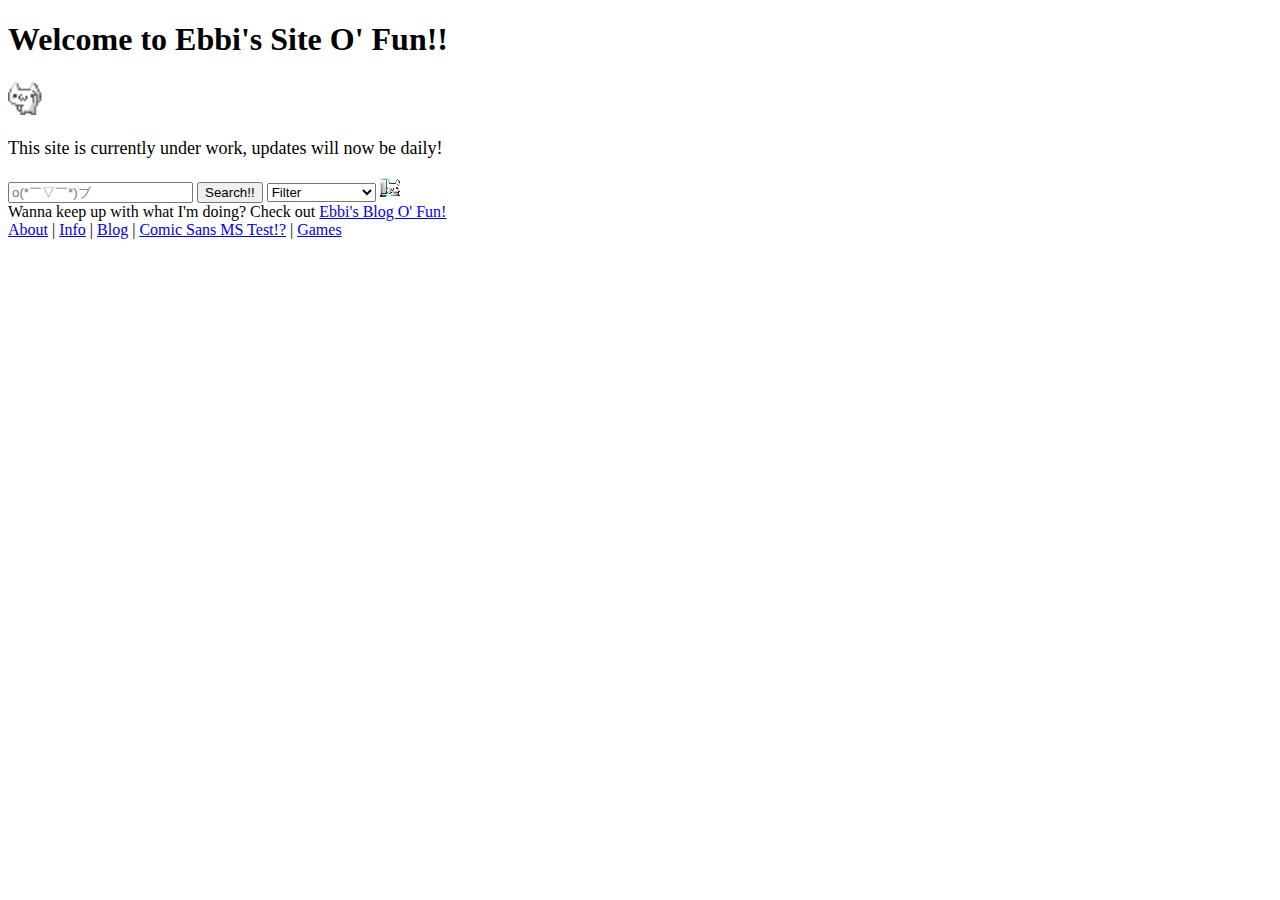
<file: index.html>
<!DOCTYPE html>
<html>
  <head>
  <link rel="preconnect" href="https://fonts.googleapis.com">
  <link rel="preconnect" href="https://fonts.gstatic.com" crossorigin>
  <link rel="stylesheet" href="https://fonts.googleapis.com/css2?family=Comic+Neue&#38;display=swap">
    <script>
    const gohome = document.querySelector(".button");
    gohome.addEventListener("click", function(event) {
    event.preventDefault();
    const redirectURL = "/";
    window.location.href = redirectURL;
    });
    </script>
  <meta charset="UTF-8">
  <meta name="viewport" content="width=device-width, initial-scale=1.0">
  <title>Ebbi's Site O' Fun!</title>
  <link id="ctl00_Imports" rel="stylesheet" type="text/css" href="https://web.archive.org/web/20080709114037cs_/http://www.roblox.com/CSS/AllCSS.ashx">
    <link href="/stylecomic.css" rel="stylesheet" type="text/css" media="all">
  </head>
  <body>
    <font size="+0.5"><h1>Welcome to Ebbi's Site O' Fun!!</h1></font>
    <img src="/images/catwave.gif" alt="Nuko Cat waving!" width="35" height="35">
    <font size="+1.5"><p>This site is currently under work, updates will now be daily!</p></font>
    <form action="/search" method="get" class="sfm" name="search">
    <input class="search" type="text" placeholder="o(*￣▽￣*)ブ" name="q" onfocus="this.placeholder = ''" onblur="this.placeholder = 'o(*￣▽￣*)ブ'">
    <button action="/search" method="get" class="button">Search!!</button>
    <select class="filter" name="f"><option value="" selected="">Filter</option><option value="">Default (None)</option><option value="Current">Current</option><option value="Archived">Archived</option><option value="Cancelled">Cancelled</option><option value="Testing">Testing</option></select> <img src="/images/catcomputer.gif" alt="Nuko Cat on a computer!"/>
    </form>
    <font size="+0.2"><div>Wanna keep up with what I'm doing? Check out <a href="https://ebbiisback.tumblr.com" title="A link to a blog called Ebbi's Blog O' Fun!">Ebbi's Blog O' Fun!</a></div></font>
    <font size="+0.2"><a href="/about" title="About">About</a> | <a href="/info" title="Info">Info</a> | <a href="/blog" title="Blog">Blog</a> | <a href="/comicsansms" title="CSMS Test">Comic Sans MS Test!?</a> | <a href="/games" title="Games">Games</a></font>
  </body>
</html>
</file>
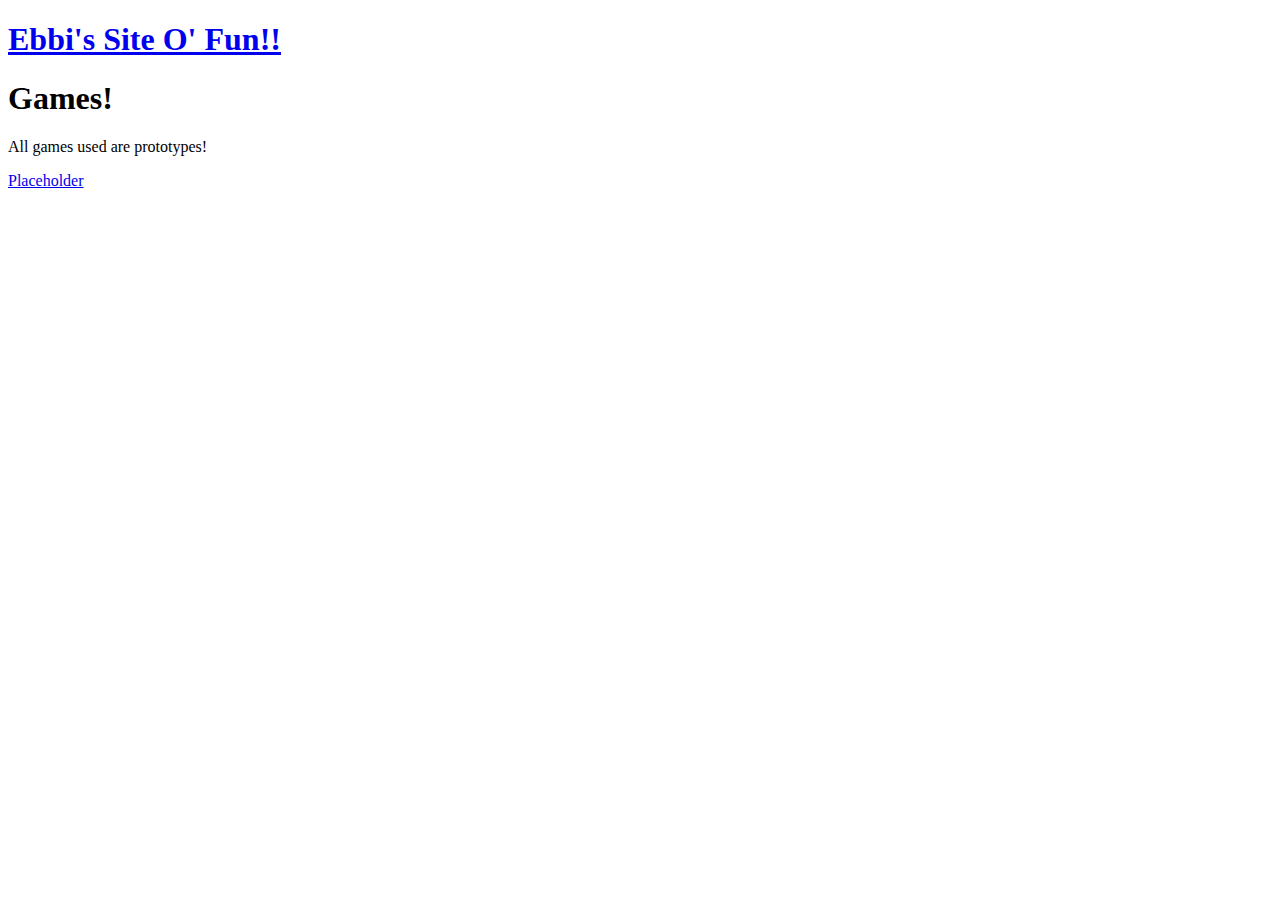
<file: games/index.html>
<!DOCTYPE html>
<html>
  <head>
    <link rel="preconnect" href="https://fonts.googleapis.com">
    <link rel="preconnect" href="https://fonts.gstatic.com" crossorigin>
    <link rel="stylesheet" href="https://fonts.googleapis.com/css2?family=Comic+Neue&#38;display=swap">
    <meta charset="UTF-8">
    <meta name="viewport" content="width=device-width, initial-scale=1.0">
    <title>Games!</title>
    <link id="ctl00_Imports" rel="stylesheet" type="text/css" href="https://web.archive.org/web/20080709114037cs_/http://www.roblox.com/CSS/AllCSS.ashx">
  </head>
  <body>
  <a href="/" title="Home"><h1>Ebbi's Site O' Fun!!</h1></a>
    <h1>Games!</h1>
    <p>All games used are prototypes!</p>
    <a href="/" title="Placeholder">Placeholder</a>
  </body>
</html>
</file>
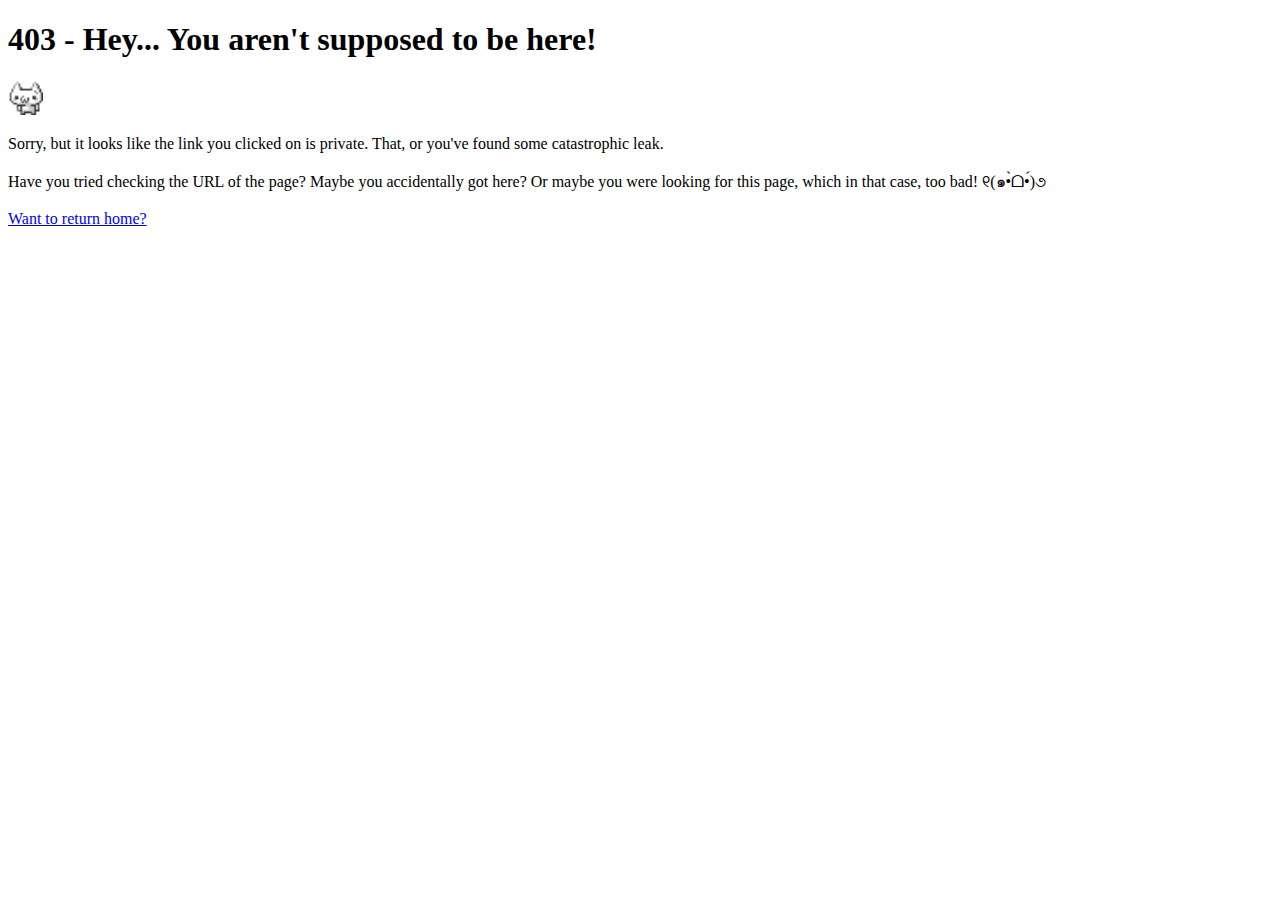
<file: images/index.html>
<!DOCTYPE html>
<html>
  <head>
    <meta charset="UTF-8">
    <meta name="viewport" content="width=device-width, initial-scale=1.0">
    <title>403 - You're not allowed here!</title>
    <link id="ctl00_Imports" rel="stylesheet" type="text/css" href="https://web.archive.org/web/20080709114037cs_/http://www.roblox.com/CSS/AllCSS.ashx">
  </head>
  <body> 
    <h1>403 - Hey... You aren't supposed to be here!</h1>
    <img src="/images/catthink.gif" alt="Nuko Cat thinking..." width="35" height="35"/> 
    <p>Sorry, but it looks like the link you clicked on is private. That, or you've found some catastrophic leak.</p>
    <p>Have you tried checking the URL of the page? Maybe you accidentally got here? Or maybe you were looking for this page, which in that case, too bad! ୧(๑•̀ᗝ•́)૭</p>
    <a href="/" title="Home!">Want to return home?</a>
  </body>
</html>
</file>
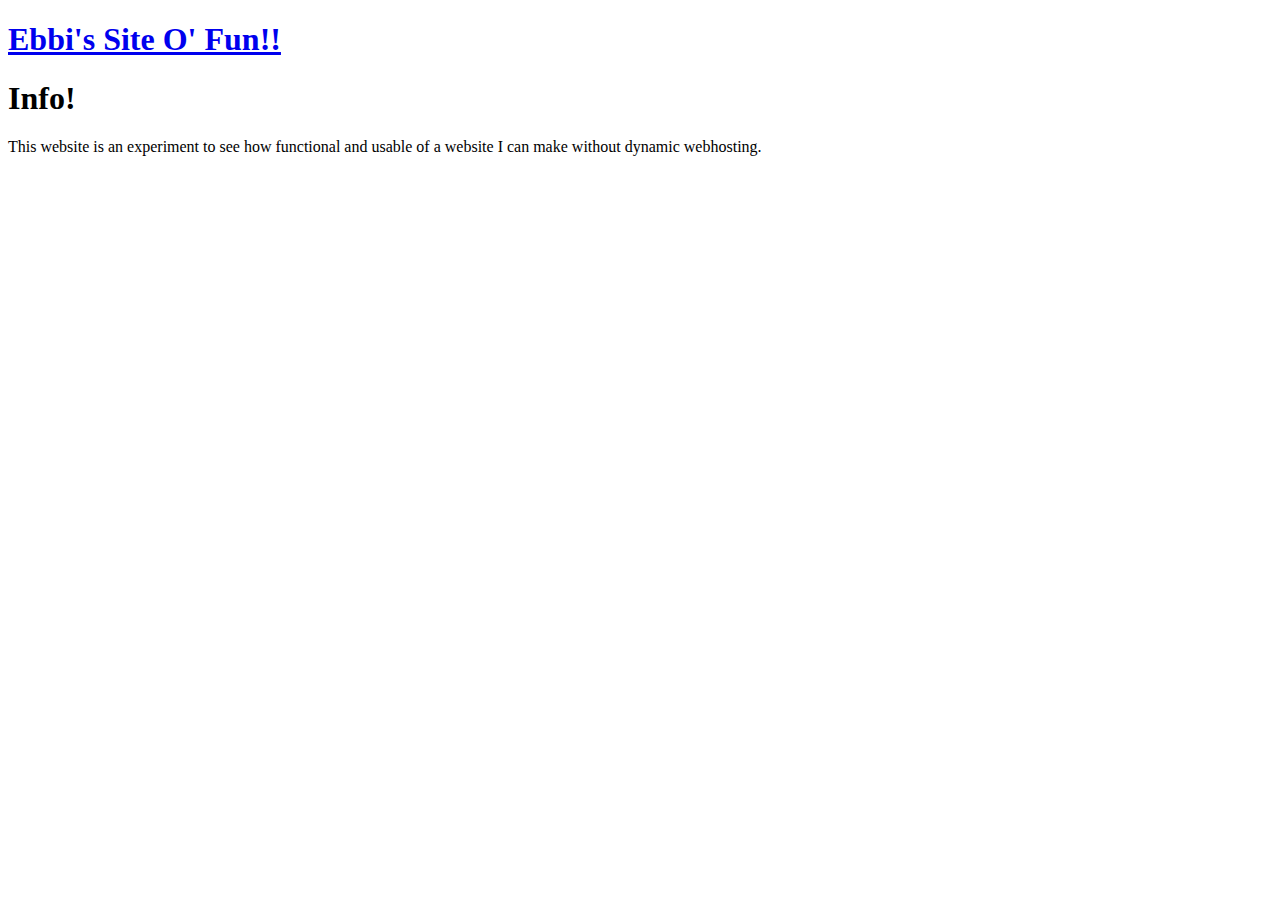
<file: info/index.html>
<!DOCTYPE html>
<html>
  <head>
    <meta charset="UTF-8">
    <meta name="viewport" content="width=device-width, initial-scale=1.0">
    <title>Info!</title>
    <link id="ctl00_Imports" rel="stylesheet" type="text/css" href="https://web.archive.org/web/20080709114037cs_/http://www.roblox.com/CSS/AllCSS.ashx">
  </head>
  <body>
  <a href="/" title="Home"><h1>Ebbi's Site O' Fun!!</h1></a>
    <h1>Info!</h1>
    <p>This website is an experiment to see how functional and usable of a website I can make without dynamic webhosting.</p>
  </body>
</html>
</file>
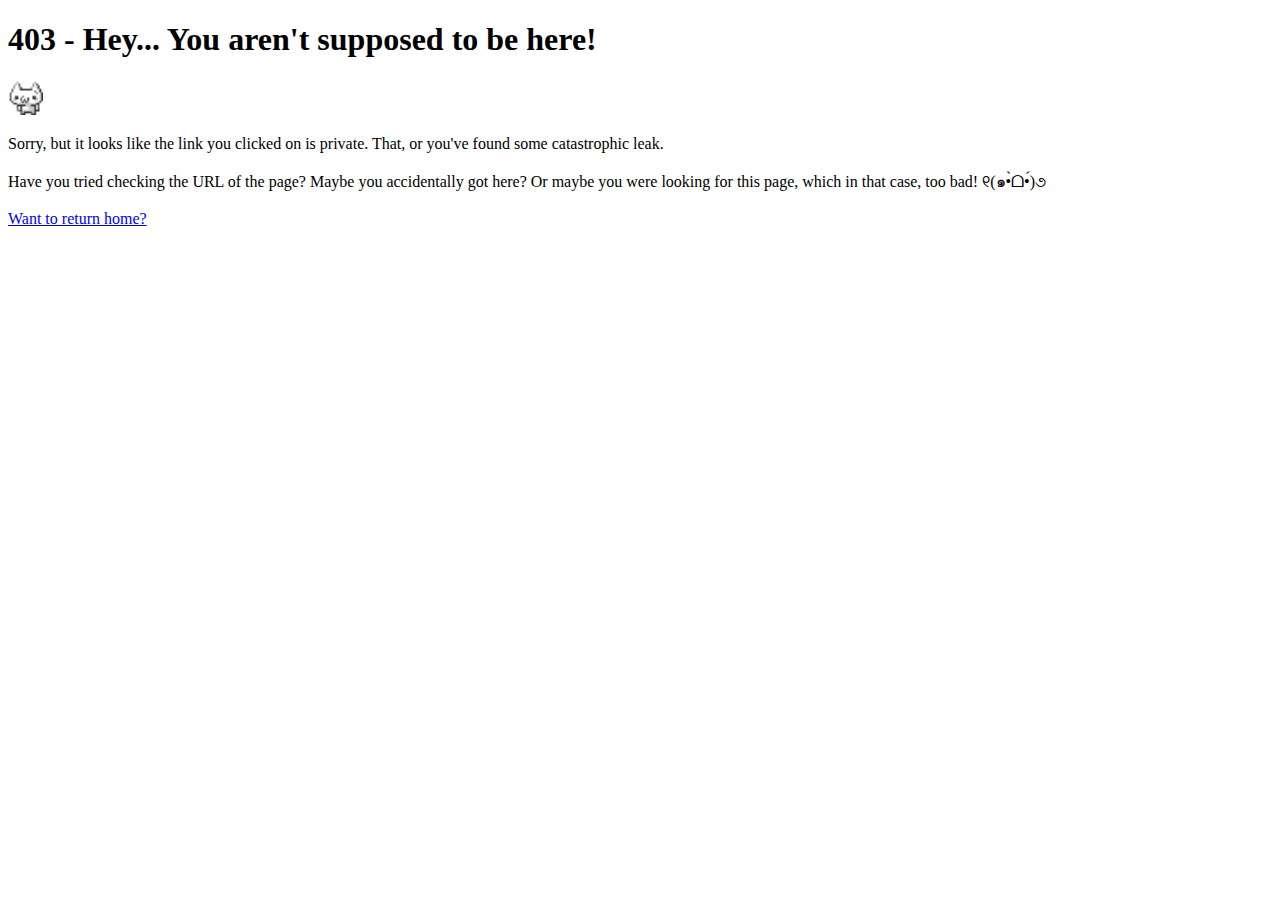
<file: slideshow/index.html>
<!DOCTYPE html>
<html>
  <head>
    <meta charset="UTF-8">
    <meta name="viewport" content="width=device-width, initial-scale=1.0">
    <title>403 - You're not allowed here!</title>
    <link id="ctl00_Imports" rel="stylesheet" type="text/css" href="https://web.archive.org/web/20080709114037cs_/http://www.roblox.com/CSS/AllCSS.ashx">
  </head>
  <body> 
    <h1>403 - Hey... You aren't supposed to be here!</h1>
    <img src="/images/catthink.gif" alt="Nuko Cat thinking..." width="35" height="35"/> 
    <p>Sorry, but it looks like the link you clicked on is private. That, or you've found some catastrophic leak.</p>
    <p>Have you tried checking the URL of the page? Maybe you accidentally got here? Or maybe you were looking for this page, which in that case, too bad! ୧(๑•̀ᗝ•́)૭</p>
    <a href="/" title="Home!">Want to return home?</a>
  </body>
</html>
</file>
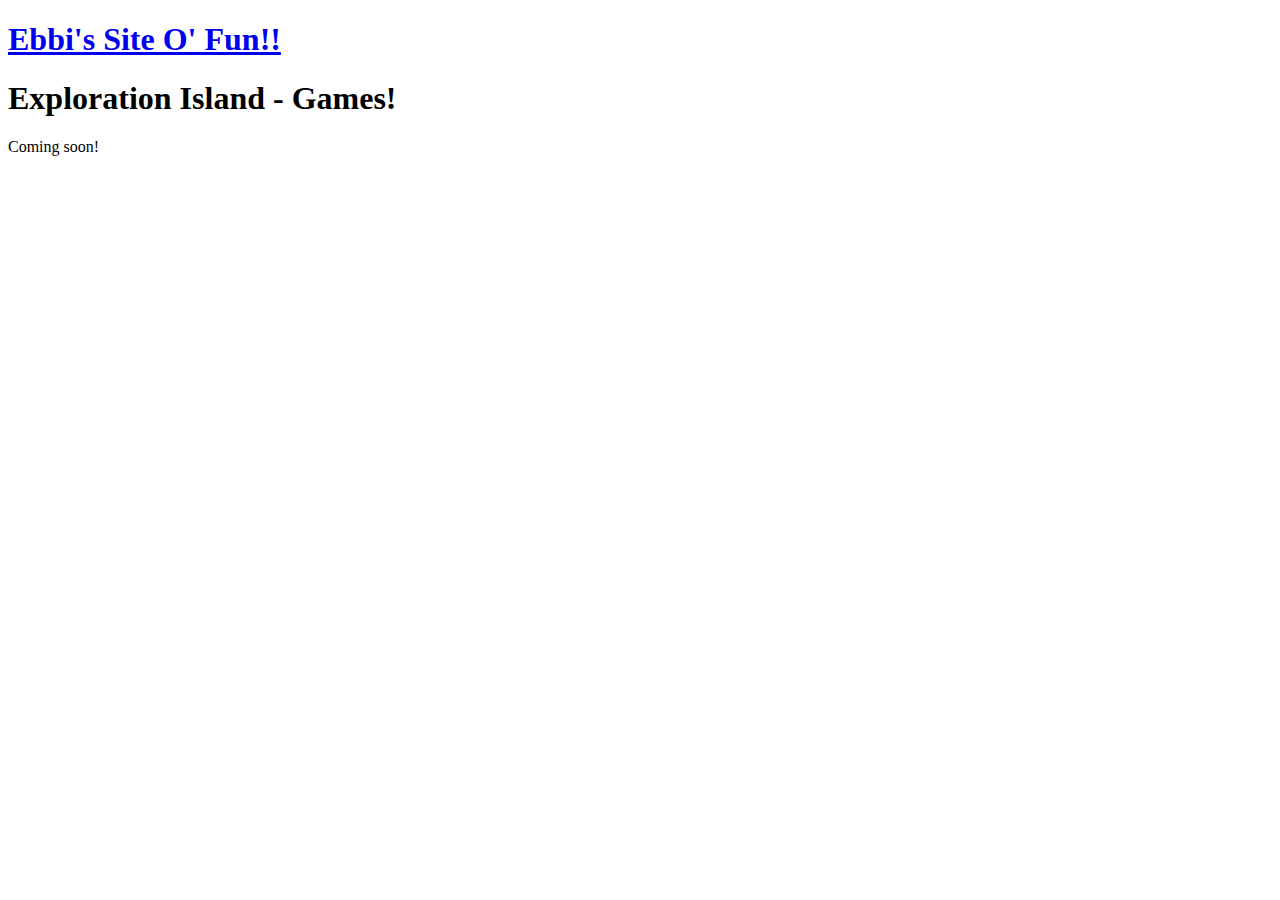
<file: games/exis/index.html>
<!DOCTYPE html>
<html>
  <head>
    <link rel="preconnect" href="https://fonts.googleapis.com">
    <link rel="preconnect" href="https://fonts.gstatic.com" crossorigin>
    <link rel="stylesheet" href="https://fonts.googleapis.com/css2?family=Comic+Neue&#38;display=swap">
    <meta charset="UTF-8">
    <meta name="viewport" content="width=device-width, initial-scale=1.0">
    <title>Exploration Island - Games!</title>
    <link id="ctl00_Imports" rel="stylesheet" type="text/css" href="https://web.archive.org/web/20080709114037cs_/http://www.roblox.com/CSS/AllCSS.ashx">
  </head>
  <body>
  <a href="/" title="Home"><h1>Ebbi's Site O' Fun!!</h1></a>
    <h1>Exploration Island - Games!</h1>
    <p>Coming soon!</p>
  </body>
</html>
</file>
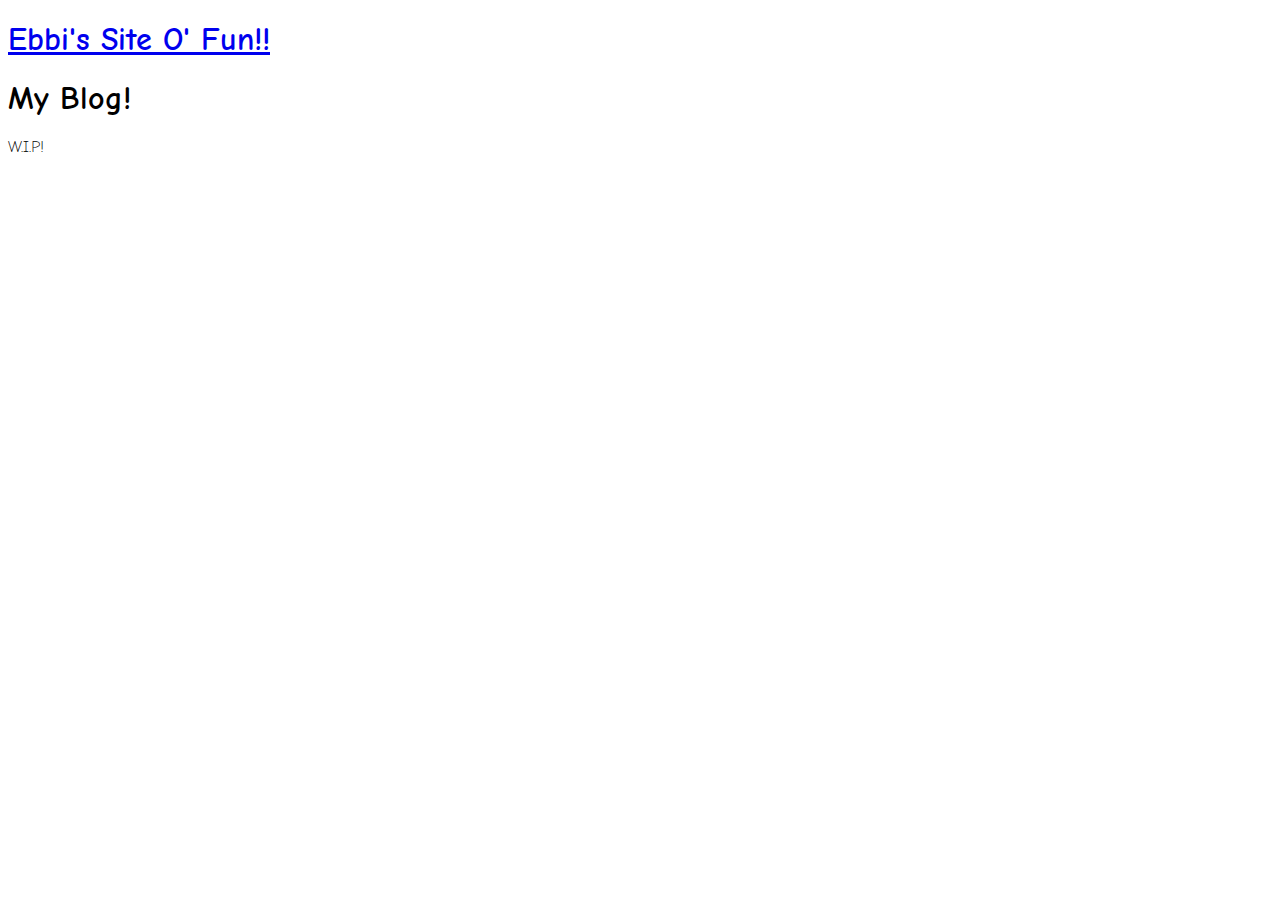
<file: blog.html>
<!DOCTYPE html>
<html>
  <head>
    <link rel="preconnect" href="https://fonts.googleapis.com">
    <link rel="preconnect" href="https://fonts.gstatic.com" crossorigin>
    <link rel="stylesheet" href="https://fonts.googleapis.com/css2?family=Comic+Neue&#38;display=swap">
    <meta charset="UTF-8">
    <meta name="viewport" content="width=device-width, initial-scale=1.0">
    <title>Ebbi's Embeded Blog O' Fun!</title>
    <link id="ctl00_Imports" rel="stylesheet" type="text/css" href="https://web.archive.org/web/20080709114037cs_/http://www.roblox.com/CSS/AllCSS.ashx">
    <link href="/style.css" rel="stylesheet" type="text/css" media="all">
  </head>
  <body>
  <a href="/" title="Home"><h1>Ebbi's Site O' Fun!!</h1></a>
    <h1>My Blog!</h1>
    <p>W.I.P!</p>
  </body>
</html>
</file>
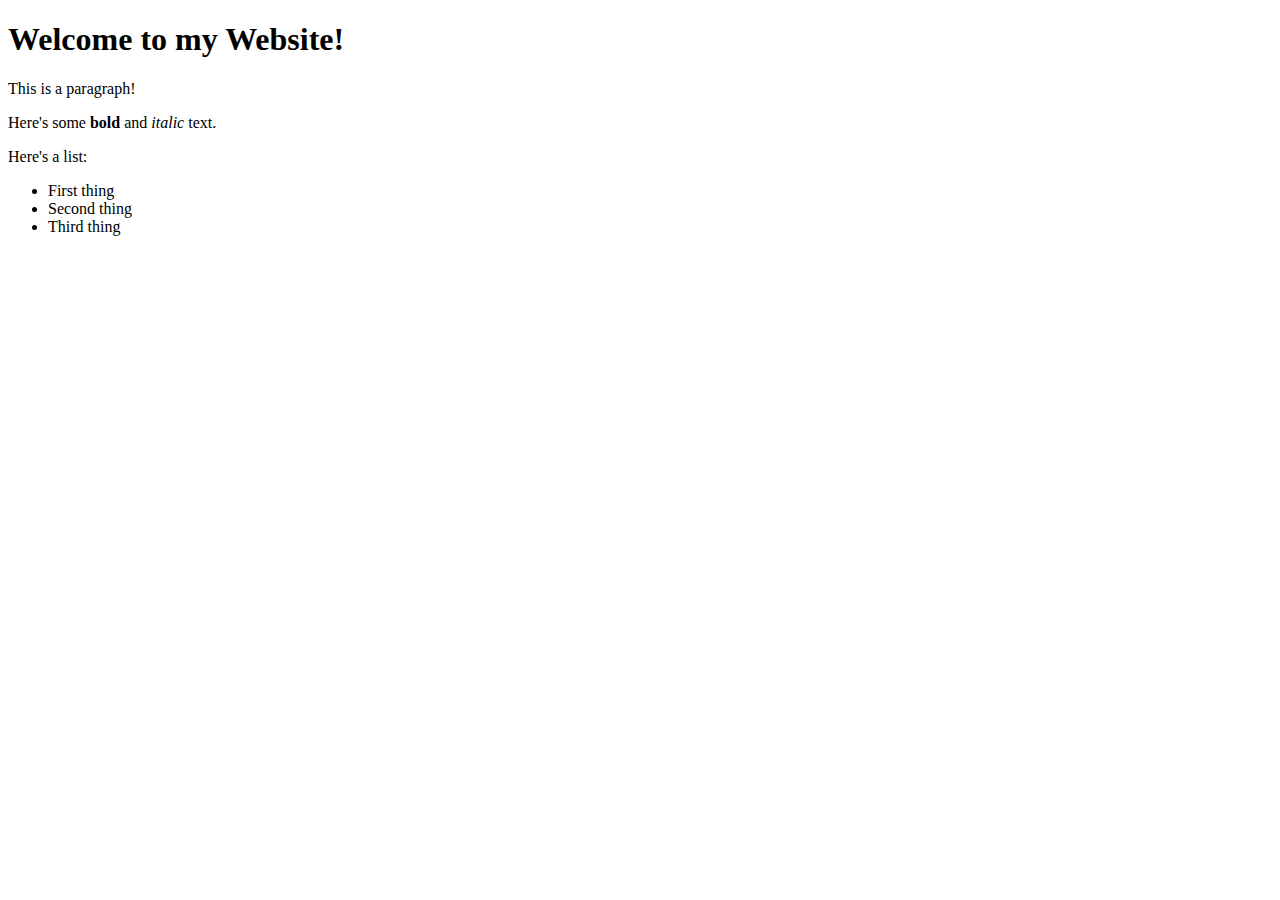
<file: comicsansms.html>
<!DOCTYPE html>
<html>
  <head>
    <meta charset="UTF-8">
    <meta name="viewport" content="width=device-width, initial-scale=1.0">
    <title>Comic Sans MS</title>
    <link id="ctl00_Imports" rel="stylesheet" type="text/css" href="https://web.archive.org/web/20080709114037cs_/http://www.roblox.com/CSS/AllCSS.ashx">
  </head>
  <body>
    <h1>Welcome to my Website!</h1>

    <p>This is a paragraph!</p>

    <p>Here's some <strong>bold</strong> and <em>italic</em> text.</p>

    <p>Here's a list:</p>

    <ul>
      <li>First thing</li>
      <li>Second thing</li>
      <li>Third thing</li>
    </ul>
  </body>
</html>
</file>
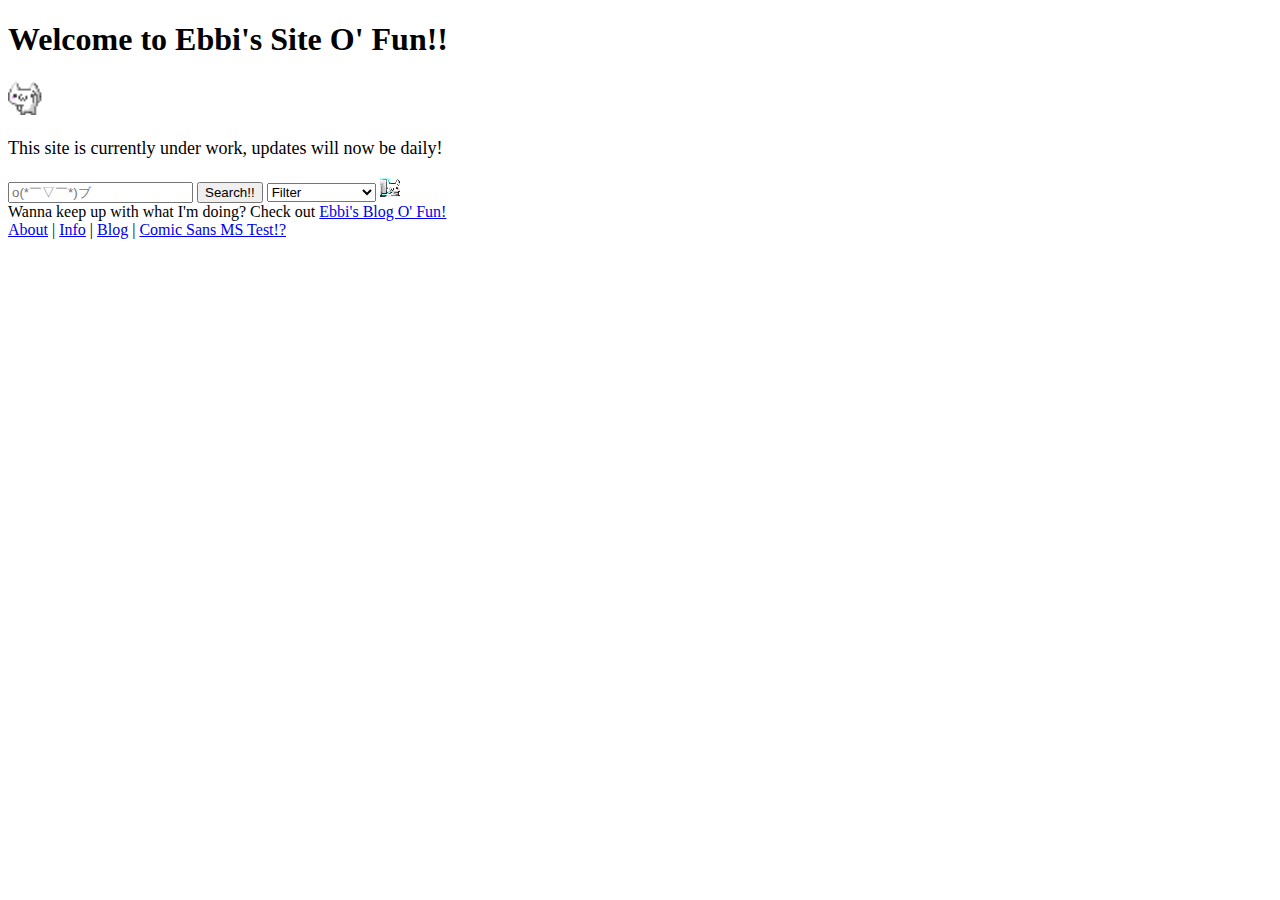
<file: home.html>
<!DOCTYPE html>
<html>
  <head>
  <link rel="preconnect" href="https://fonts.googleapis.com">
  <link rel="preconnect" href="https://fonts.gstatic.com" crossorigin>
  <link rel="stylesheet" href="https://fonts.googleapis.com/css2?family=Comic+Neue&#38;display=swap">
    <script>
    const gohome = document.querySelector(".button");
    gohome.addEventListener("click", function(event) {
    event.preventDefault();
    const redirectURL = "/";
    window.location.href = redirectURL;
    });
    </script>
  <meta charset="UTF-8">
  <meta name="viewport" content="width=device-width, initial-scale=1.0">
  <title>Ebbi's Site O' Fun!</title>
  <link id="ctl00_Imports" rel="stylesheet" type="text/css" href="https://web.archive.org/web/20080709114037cs_/http://www.roblox.com/CSS/AllCSS.ashx">
    <link href="/stylecomic.css" rel="stylesheet" type="text/css" media="all">
  </head>
  <body>
    <font size="+0.5"><h1>Welcome to Ebbi's Site O' Fun!!</h1></font>
    <img src="/images/catwave.gif" alt="Nuko Cat waving!" width="35" height="35">
    <font size="+1.5"><p>This site is currently under work, updates will now be daily!</p></font>
    <form action="/search" method="get" class="sfm" name="search">
    <input class="search" type="text" placeholder="o(*￣▽￣*)ブ" name="q" onfocus="this.placeholder = ''" onblur="this.placeholder = 'o(*￣▽￣*)ブ'">
    <button action="/search" method="get" class="button">Search!!</button>
    <select class="filter" name="f"><option value="" selected="">Filter</option><option value="">Default (None)</option><option value="Current">Current</option><option value="Archived">Archived</option><option value="Cancelled">Cancelled</option><option value="Testing">Testing</option></select> <img src="/images/catcomputer.gif" alt="Nuko Cat on a computer!"/>
    </form>
    <font size="+0.2"><div>Wanna keep up with what I'm doing? Check out <a href="https://ebbiisback.tumblr.com" title="A link to a blog called Ebbi's Blog O' Fun!">Ebbi's Blog O' Fun!</a></div></font>
    <font size="+0.2"><a href="/about" title="About">About</a> | <a href="/info" title="Info">Info</a> | <a href="/blog" title="Blog">Blog</a> | <a href="/comicsansms" title="CSMS Test">Comic Sans MS Test!?</a></font>
  </body>
</html>
</file>
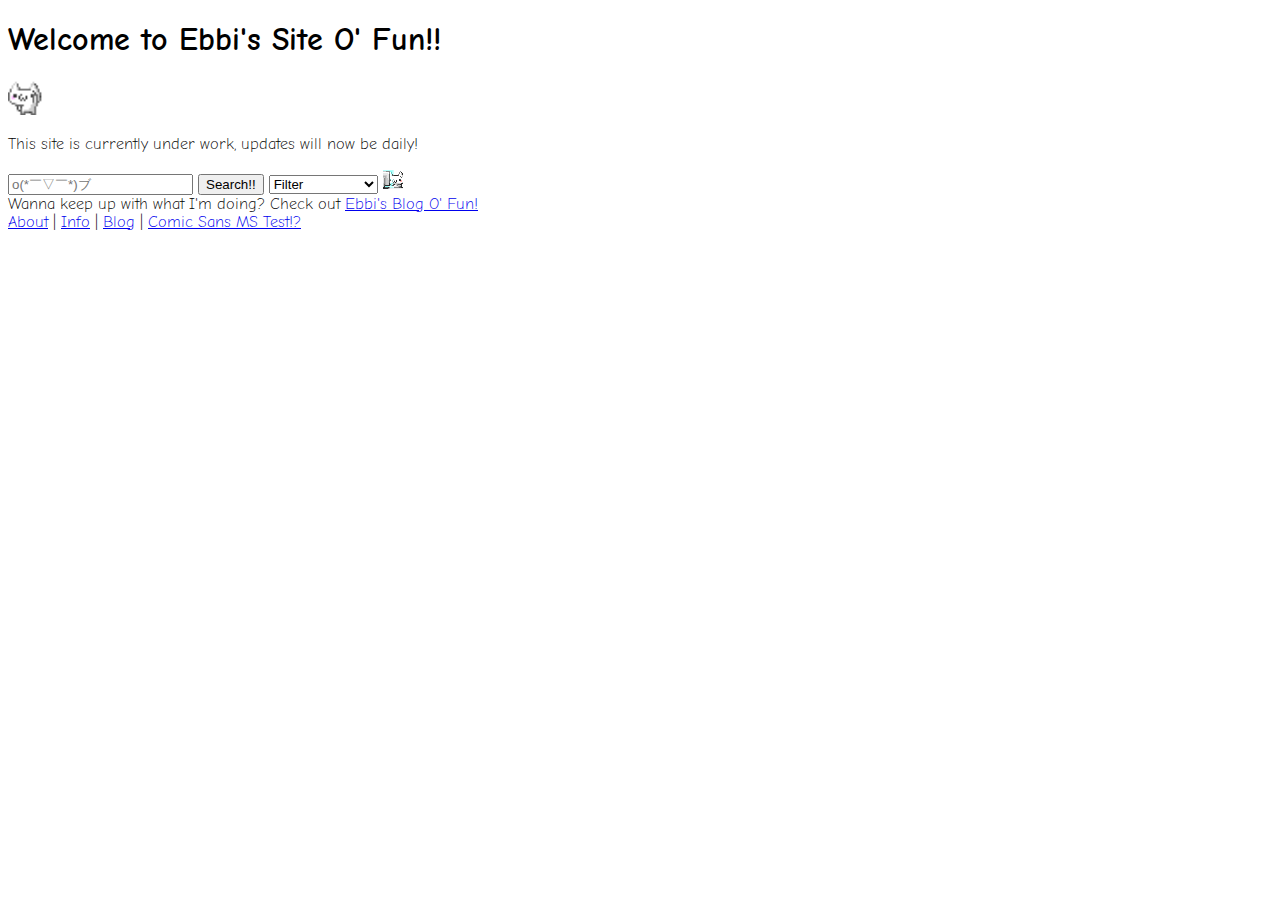
<file: indexold.html>
<!DOCTYPE html>
<html>
  <head>
  <link rel="preconnect" href="https://fonts.googleapis.com">
  <link rel="preconnect" href="https://fonts.gstatic.com" crossorigin>
  <link rel="stylesheet" href="https://fonts.googleapis.com/css2?family=Comic+Neue&#38;display=swap">
    <script>
    const gohome = document.querySelector(".button");
    gohome.addEventListener("click", function(event) {
    event.preventDefault();
    const redirectURL = "/";
    window.location.href = redirectURL;
    });
    </script>
  <meta charset="UTF-8">
  <meta name="viewport" content="width=device-width, initial-scale=1.0">
  <title>Ebbi's Site O' Fun!</title>
  <link href="/style.css" rel="stylesheet" type="text/css" media="all">
  </head>
  <body>
    <h1>Welcome to Ebbi's Site O' Fun!!</h1>
    <img src="/images/catwave.gif" alt="Nuko Cat waving!" width="35" height="35">
    <p>This site is currently under work, updates will now be daily!</p>
    <form action="/search" method="get" class="sfm" name="search">
    <input class="search" type="text" placeholder="o(*￣▽￣*)ブ" name="q" onfocus="this.placeholder = ''" onblur="this.placeholder = 'o(*￣▽￣*)ブ'">
    <button action="/search" method="get" class="button">Search!!</button>
    <select class="filter" name="f"><option value="" selected="">Filter</option><option value="">Default (None)</option><option value="Current">Current</option><option value="Archived">Archived</option><option value="Cancelled">Cancelled</option><option value="Testing">Testing</option></select> <img src="/images/catcomputer.gif" alt="Nuko Cat on a computer!"/>
    </form>
    <div>Wanna keep up with what I'm doing? Check out <a href="https://ebbiisback.tumblr.com" title="A link to a blog called Ebbi's Blog O' Fun!">Ebbi's Blog O' Fun!</a></div>
    <a href="/about" title="About">About</a> | <a href="/info" title="Info">Info</a> | <a href="/blog" title="Blog">Blog</a> | <a href="/comicsansms" title="CSMS Test">Comic Sans MS Test!?</a>
  </body>
</html>
</file>
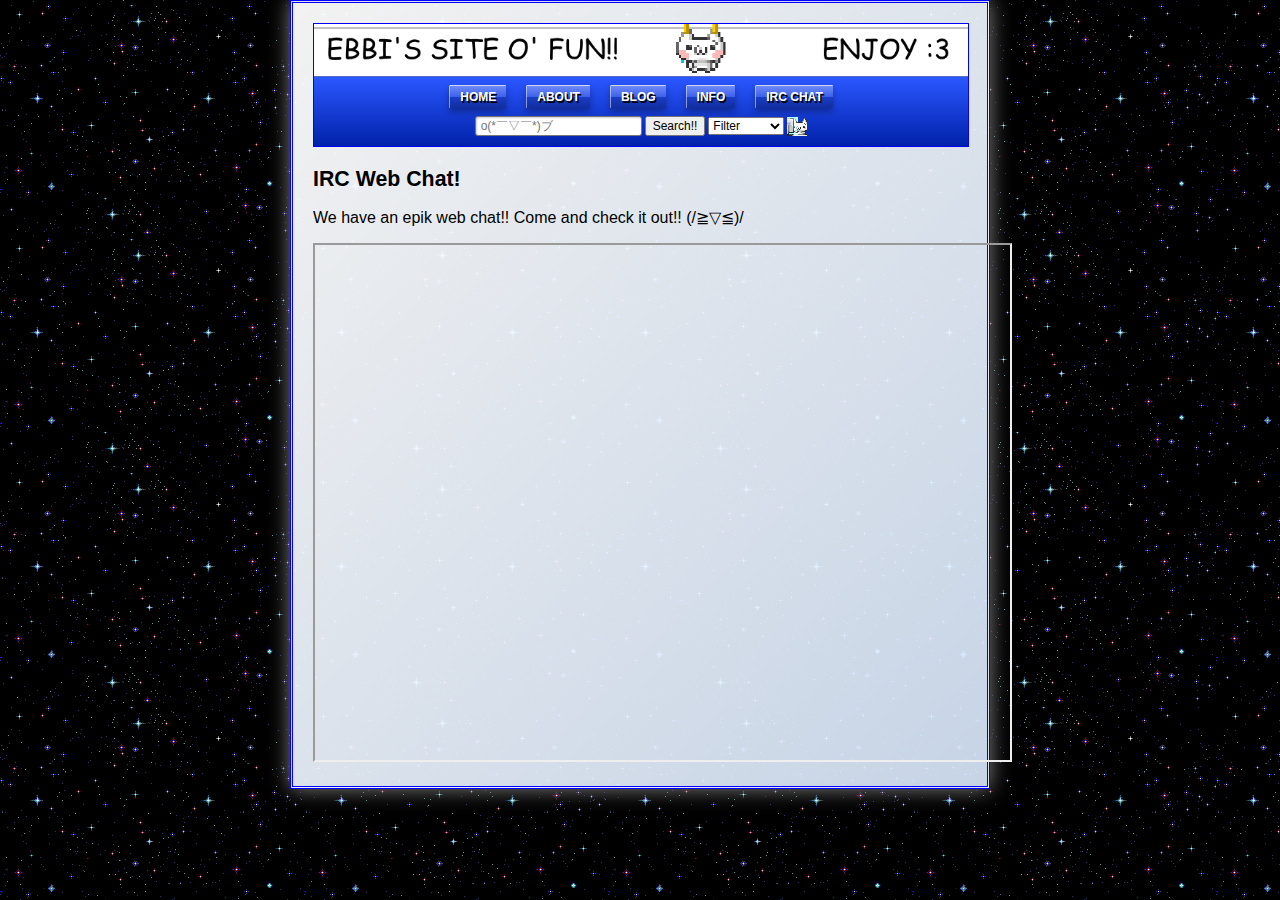
<file: ircwebchat.html>
<!DOCTYPE html>
<html>
  <head>
    <meta charset="UTF-8">
    <meta name="viewport" content="width=device-width, initial-scale=0.485">
    <title>IRC Web Chat!</title>
    <link rel="stylesheet" type="text/css" href="/AllCSS.css">
    <link rel="stylesheet" type="text/css" href="/2000s.css">
  </head>
  <body>
    <div id="wrapper">
    <h1>IRC Web Chat!</h1>
    <font size="+0.3"><p>We have an epik web chat!! Come and check it out!! (/≧▽≦)/</p></font>
    <iframe src="https://webchat.oftc.net/?channels=ebbigeneral&uio=MT11bmRlZmluZWQmMj10cnVlJjk9dHJ1ZQ2f" width="695" height="515"></iframe>
    </div>
    <script src="/scripts/header.js"></script>
  </body>
</html>
</file>
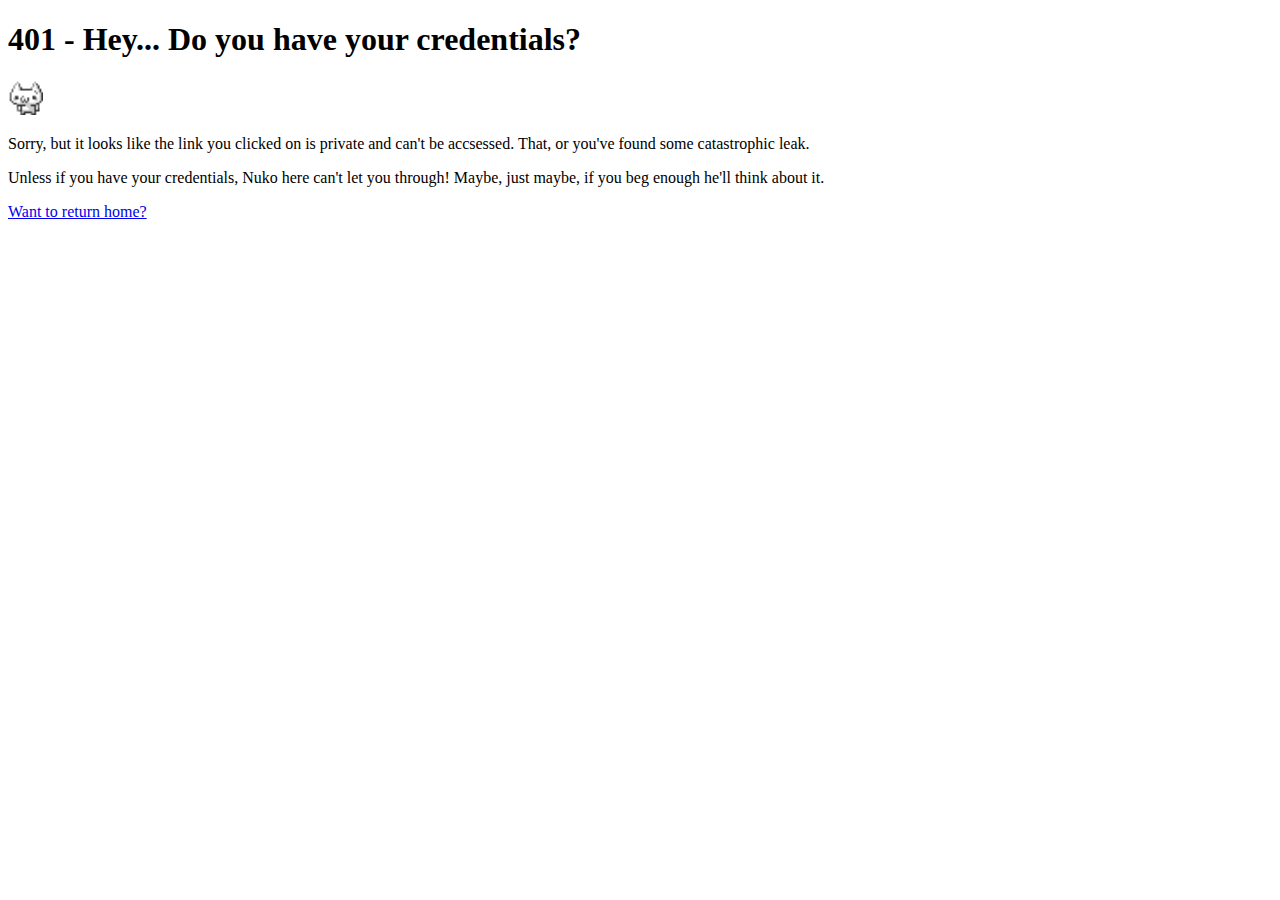
<file: not_allowed.html>
<!DOCTYPE html>
<html>
  <head>
    <meta charset="UTF-8">
    <meta name="viewport" content="width=device-width, initial-scale=1.0">
    <title>401 - Who ARE you?</title>
    <link id="ctl00_Imports" rel="stylesheet" type="text/css" href="https://web.archive.org/web/20080709114037cs_/http://www.roblox.com/CSS/AllCSS.ashx">
  </head>
  <body> 
    <h1>401 - Hey... Do you have your credentials?</h1>
    <img src="/images/catthink.gif" alt="Nuko Cat thinking..." width="35" height="35"/> 
    <p>Sorry, but it looks like the link you clicked on is private and can't be accsessed. That, or you've found some catastrophic leak.</p>
    <p>Unless if you have your credentials, Nuko here can't let you through! Maybe, just maybe, if you beg enough he'll think about it.</p>
    <a href="/" title="Home!">Want to return home?</a>
  </body>
</html>
</file>
<file: stylecomic.css>
* {
  font-weight: 300;
}
body {
  font-family: "Comic Sans MS", cursive;
}
h1, h2, h3, strong {
  font-weight: 600;
}
</file>
<file: style.css>
@import url('https://fonts.googleapis.com/css?family=Comic+Neue:300,600');

* {
  font-weight: 300;
}
body {
  font-family: "Comic Neue", "Comic Sans MS", cursive;
}
h1, h2, h3, strong {
  font-weight: 600;
}
</file>
<file: AllCSS.css>
body{
    font:normal 8pt/normal 'Comic Sans MS',Verdana,sans-serif;
}
a{
    text-decoration:none;
}
a:link,a:visited,a:active{
    color:Blue;
}
a:hover{
    text-decoration:underline;
}
abbr,acronym{
    cursor:help;
    border-bottom:1px dotted #000;
}
h2{
    letter-spacing:1px;
}
h3{
    font-size:12pt;
    font-weight:bold;
    letter-spacing:2px;
    margin:10px 0 10px 0;
}
h5{
    font:normal 11px/normal Verdana,sans-serif;
    letter-spacing:1px;
    padding:5px 5px 5px 5px;
}
input.Text{
    border-color:#777;
    border-style:dashed;
}
.AdminPanel{
    border-color:Orange;
    border-style:dotted;
    padding:10px;
}
.Button{
    cursor:pointer;
    background-color:#fff;
    border:solid 1px #333;
    color:#333;
    font-family:Verdana,Sans-Serif;
    font-size:.9em;
    padding:3px 10px 3px 10px;
    text-decoration:none;
}
.Button:link,.Button:visited{
    border:solid 1px #777;
    color:#777;
}
.Button:hover,.Button:active{
    background-color:#6e99c9;
    border:solid 1px #000;
    color:#fff;
}
.Bullet{
    float:left;
    margin-right:10px;
    margin-bottom:4px;
}
.Ads_RightSidebar{
    border:solid 1px #000;
    float:right;
    text-align:right;
    width:160px;
}
.Legalese{
    font-size:7pt;
}
#Container{
    margin:0 auto;
    width:900px;
}
#Header{
    margin:0 auto;
    border-top:solid 1px #000;
    color:White;
    font:normal 12px/normal Verdana,sans-serif;
    font-weight:bold;
    width:900px;
    text-align:center;
}
#Header a,#Header a:visited,#Header a:active{
    color:White;
    text-decoration:none;
}
#Header a:hover{
    color:White;
    text-decoration:underline;
}
#Banner{
    background-image:url(/images/Banner.png);
    background-repeat:no-repeat;
    border-bottom:solid 1px #000;
    border-left:solid 1px #000;
    border-right:solid 1px #000;
    height:72px;
    text-align:center;
}
#Banner #Options{
    float:left;
    height:72px;
    position:relative;
    width:287px;
}
#Banner #Authentication{
    top:0;
    left:0;
    padding:4px;
    position:absolute;
}
#Banner #Options #Settings{
    bottom:0;
    left:0;
    padding:4px;
    position:absolute;
}
#Banner #Logo{
    float:left;
    margin:7px 0;
    text-align:center;
    width:293px;
}
#Banner #Alerts{
    float:right;
    height:72px;
    width:210px;
}
#Banner #Alerts #AlertSpace{
    background-color:#fff;
    border:solid 1px #000;
    color:#6e99c9;
    margin:0 auto;
    padding:5px 0;
    text-align:center;
    width:200px;
}
#Banner #Alerts #MessageAlert a{
    color:#6e99c9;
}
#Banner #Alerts #MessageAlert a:hover{
    color:#1874CD;
}
#Banner #Alerts #RobuxAlert a{
    color:Green;
}
#Banner #Alerts #RobuxAlert a:hover{
    color:#49b745;
}
#Banner #Alerts #TicketsAlert a{
    color:#fbb117;
}
#Banner #Alerts #TicketsAlert a:hover{
    color:#fdd017;
}
.MessageAlertIcon,.MessageAlertCaption,.RobuxAlertIcon,.RobuxAlertCaption{
    vertical-align:middle;
}
#Header .Navigation{
    clear:both;
    background-color:#6e99c9;
    border-bottom:solid 1px #000;
    border-left:solid 1px #000;
    border-right:solid 1px #000;
    color:#fff;
    font-family:'Comic Sans MS',Verdana,sans-serif;
    font-size:12pt;
    font-weight:normal;
    line-height:2em;
    text-decoration:none;
}
#AdvertisingLeaderboard{
    margin:0 auto;
    margin-bottom:5px;
    text-align:center;
    width:898px;
}
#Body{
    margin:10px 0;
    width:900px;
}
#Footer{
    font:normal 8px/normal Verdana,sans-serif;
    margin-top:10px;
    width:900px;
    text-align:center;
}
#Footer .Legalese{
    margin:0;
}
.Panel{
    border:solid 1px #000;
}
.Panel h4{
    background-color:#ccc;
    border-bottom:solid 1px #000;
    color:#333;
    margin:0;
    text-align:center;
}
.MultilineTextBox{
    border:dashed 2px Gray;
    font-family:Verdana,Sans-Serif;
    font-size:1.2em;
    line-height:1.5em;
    padding:5px 5px;
}
.TextBox{
    border:dashed 2px Gray;
    font-family:Verdana,Sans-Serif;
    font-size:1.2em;
    padding:5px;
}
.Label{
    font-weight:bold;
}
.BigButton{
    background-color:#F5CD2F;
    color:#000;
    height:2.5em;
    font-family:Comic Sans MS;
    font-size:20px;
    font-weight:bold;
}
.MediumButton{
    background-color:#F5CD2F;
    color:#000;
    height:2.5em;
    font-family:Comic Sans MS;
    font-size:15px;
    font-weight:bold;
}
.ErrorReporting,.ErrorReportingThanks{
    width:500px;
    margin:16px auto 16px auto;
    padding:10px;
}
.YesNoButtons{
    text-align:right;
}
.YesButton,.NoButton{
    background-color:#F5CD2F;
    color:#000;
    margin-left:10px;
}
.popupControl{
    background-color:#fff;
    border:1px outset #fff;
    position:absolute;
    visibility:hidden;
}
.ColorPickerItem{
    border-color:#fff;
    border-style:solid;
    border-width:2px;
}
.ColorPickerItem:hover{
    border-color:Blue;
    border-style:solid;
    border-width:2px;
}
.modalBackground{
    background-color:Gray;
    filter:alpha(opacity=30);
    opacity:.3;
}
.modalPopup{
    background-color:#ffd;
    border-width:3px;
    border-style:solid;
    border-color:Gray;
    padding:3px;
}
.PopupMenu{
    background-color:#fff;
    border:solid 1px #666;
    padding:10px;
}
.PopupMenu .Button{
    line-height:2.5em;
}
.PopupMenu .Button:hover{
    background-color:#6e99c9;
    color:#fff;
}
.Attention{
    color:Red;
}
.OKCancelButton{
    width:80px;
}
.MenuItem{
    color:White;
    font-size:18px;
    line-height:2em;
}
a.MenuItem:link,a.MenuItem:visited,a.MenuItem:active{
    color:White;
    text-decoration:none;
}
a.MenuItem:hover{
    text-decoration:underline;
}
.Toolbox{
    background-color:ButtonFace;
    padding:2px;
}
.ToolboxItem{
    border-color:Window;
    border-style:solid;
    border-width:2px;
    width:52px;
    height:52px;
}
.Grid{
    background-color:White;
    border-color:#CCC;
    border-width:1px;
    border-style:solid;
    width:800px;
}
.GridHeader{
    color:White;
    background-color:#b0c4de;
}
.GridItem{
    color:#006;
}
.GridItem:hover{
    background-color:#ddd;
}
.GridFooter{
    color:White;
    background-color:#b0c4de;
}
.GridPager{
    color:White;
    background-color:#b0c4de;
    text-align:center;
    font-weight:bold;
}
.Title{
    font-size:18px;
}
a.Title:link,a.Title:visited,a.Title:active{
    text-decoration:none;
}
a.Title:hover{
    text-decoration:underline;
}
.Header{
    font-size:14px;
}
.Banner{
    padding:8px;
}
.BannerText{
    font-weight:bold;
    color:white;
}
a.BannerText:link,a.BannerText:visited,a.BannerText:active{
    text-decoration:none;
    color:white;
}
a.BannerText:hover{
    text-decoration:underline;
    color:white;
}
.PageSelector{
    font-family:Verdana,Sans-Serif;
    margin:0 0 0 10px;
}
.PageSelector label{
    font-weight:bold;
}
.DisplayFilters{
    float:left;
    margin-right:3px;
    min-width:0;
    position:relative;
}
.SearchBar{
    background-color:#eee;
    border:solid 1px #bbb;
    height:30px;
    margin:-5px 0 5px 0;
    padding:0;
    text-align:center;
}
#MyAccountBalanceContainer{
    font-family:Verdana,Sans-Serif;
}
#MyAccountBalanceContainer h2{
    font-family:Verdana,Sans-Serif;
    font-size:2.5em;
    font-weight:normal;
    letter-spacing:.4em;
    line-height:1em;
    margin:10px 0 0 -2px;
    padding:0;
}
#MyAccountBalanceContainer h3{
    background-color:#ccc;
    border-bottom:solid 1px #000;
    font-family:Comic Sans MS,Arial,Sans-Serif;
    font-size:1.7em;
    font-weight:normal;
    letter-spacing:.1em;
    line-height:1em;
    margin:0;
    padding:5px;
    text-align:center;
}
#MyAccountBalanceContainer h4{
    font-family:Verdana,Sans-Serif;
    font-size:1.2em;
    font-weight:normal;
    letter-spacing:.1em;
    line-height:1em;
    margin:5px 0;
    padding:5px 5px 5px 15px;
}
#MyAccountBalanceContainer #AboutRobux{
    border-bottom:solid 1px #000;
    border-left:solid 1px #000;
    border-right:solid 1px #000;
    float:right;
    margin-top:20px;
    width:275px;
}
#MyAccountBalanceContainer #AboutRobux h3{
    border-top:solid 1px #000;
}
#MyAccountBalanceContainer #AboutRobux p{
    margin:0;
    padding:10px 15px;
}
#MyAccountBalanceContainer #Earnings{
    border:solid 1px #000;
    margin-top:20px;
    padding-bottom:10px;
    width:600px;
}
#MyAccountBalanceContainer .Earnings_Period{
    margin-bottom:20px;
}
#MyAccountBalanceContainer .Earnings_LoginAward,#MyAccountBalanceContainer .Earnings_PlaceTrafficAward,#MyAccountBalanceContainer .Earnings_SaleOfGoods,#MyAccountBalanceContainer .Earnings_PeriodTotal{
    padding:0 0 0 80px;
}
#MyAccountBalanceContainer .Earnings_LoginAward .Label,#MyAccountBalanceContainer .Earnings_PlaceTrafficAward .Label,#MyAccountBalanceContainer .Earnings_SaleOfGoods .Label{
    float:left;
    width:400px;
}
#MyAccountBalanceContainer .Earnings_PeriodTotal .Label{
    float:left;
    padding-right:10px;
    text-align:right;
    width:390px;
}
#MyAccountBalanceContainer .Field{
    float:right;
    width:55px;
}
#AssetContainer{
    margin:0 auto;
    width:620px;
}
#AssetContainer h2{
    color:#333;
    font-size:x-large;
    margin-bottom:5px;
}
#AssetContainer #Asset{
    background-color:#eee;
    border:solid 1px #000;
    color:#555;
}
#BadgesContainer{
    border:solid 1px #000;
}
#BadgesContainer .Legend .BadgesList{
    color:#666;
    float:left;
    list-style:none;
    margin:0;
    padding:0;
}
#BadgesContainer .Legend .BadgesList li{
    background-color:#fff;
    background-position:0 5px;
    background-repeat:no-repeat;
    margin:10px 0 20px 0;
    padding:0 0 7px 80px;
}
#CommunityBadges .Legend,#FriendshipBadges .Legend,#CombatBadges .Legend,#VisitsBadges .Legend{
    float:left;
    padding:5px 15px 5px 5px;
    width:500px;
}
#StatisticsRankingsPane_Friendship,#StatisticsRankingsPane_Combat,#StatisticsRankingsPane_Visits,#FeaturedBadge_Community{
    float:right;
    margin:15px;
    width:300px;
}
#FeaturedBadge_Community{
    border:solid 1px #000;
    margin-top:20px;
    width:325px;
}
#FeaturedBadge_Community h4{
    background-color:#6e99c9;
    border-bottom:solid 1px #000;
    color:#fff;
    font-size:1.4em;
    font-weight:bold;
    letter-spacing:.2em;
    margin:0;
    padding:3px;
    text-align:center;
}
#FeaturedBadge_Community .FeaturedBadgeContent{
    margin:0;
    padding:0 15px 10px 15px;
}
#FeaturedBadge_Community .FeaturedBadgeContent p{
    color:#222;
    font-family:Verdana,Sans-Serif;
    font-size:1.1em;
    line-height:1.6em;
    margin-top:10px;
}
#FeaturedBadge_Community .FeaturedBadgeIcon{
    float:left;
    margin:15px 20px 0 0;
    vertical-align:text-top;
    width:125px;
}
#StatisticsRankingsPane_Community{
    border:none;
}
#BadgesContainer .Legend h4{
    background-color:#fff;
    font-size:1.4em;
    font-weight:bold;
    margin:5px 0 5px 0;
}
#BadgesContainer .AccordionHeader,#BadgesContainer .TopAccordionHeader,#BadgesContainer .BottomAccordionHeader{
    background-color:#ccc;
    cursor:pointer;
    font-size:1.4em;
    margin:0 0 1px 0;
    padding:5px;
    text-align:center;
}
#BadgesContainer .AccordionHeader,#BadgesContainer .BottomAccordionHeader{
    border-bottom:solid 1px #000;
    border-top:solid 1px #000;
}
#BadgesContainer .TopAccordionHeader{
    border-bottom:solid 1px #000;
    border-top:none;
}
#BadgesContainer .AccordionHeader:hover,#BadgesContainer .TopAccordionHeader:hover,#BadgesContainer .BottomAccordionHeader:hover{
    background-color:#6e99c9;
    color:#fff;
}
.StatisticsRankings{
    background-color:#eee;
}
.StatisticsRankings h4{
    background-color:#ccc;
    border-bottom:solid 1px #000;
    color:#333;
    font-size:1.2em;
    margin:0;
    text-align:center;
}
.StatisticsRankingsHeader_Rank,.StatisticsRankingsHeader_Item,.StatisticsRankingsHeader_Score{
    border:solid 1px #000;
    float:left;
    font-weight:bold;
    padding:2px 0 2px 0;
    text-align:center;
}
.StatisticsRankingsHeader_Rank{
    margin-right:1px;
    width:45px;
}
.StatisticsRankingsHeader_Item{
    margin-right:1px;
    width:150px;
}
.StatisticsRankingsHeader_Score{
    width:95px;
}
.StatisticsRanking,.StatisticsRanking_AlternatingRow,.StatisticsRanking_UserCentric,.StatisticsRanking_UserCentric_AlternatingRow{
    font:normal .9em/normal Verdana,sans-serif;
}
.StatisticsRanking_UserCentric a,.StatisticsRanking_UserCentric a:link,.StatisticsRanking_UserCentric a:visited,.StatisticsRanking_UserCentric a:active,.StatisticsRanking_UserCentric_AlternatingRow a,.StatisticsRanking_UserCentric_AlternatingRow a:link,.StatisticsRanking_UserCentric_AlternatingRow a:visited,.StatisticsRanking_UserCentric_AlternatingRow a:active{
    color:#fff;
}
.StatisticsRanking .StatisticsRanking_Rank,.StatisticsRanking .StatisticsRanking_Item,.StatisticsRanking .StatisticsRanking_Score,.StatisticsRanking_AlternatingRow .StatisticsRanking_Rank,.StatisticsRanking_AlternatingRow .StatisticsRanking_Item,.StatisticsRanking_AlternatingRow .StatisticsRanking_Score{
    border:solid 1px #000;
    float:left;
    padding:2px 0 2px 0;
    text-align:center;
}
.StatisticsRanking .StatisticsRanking_Rank,.StatisticsRanking_AlternatingRow .StatisticsRanking_Rank{
    margin-right:1px;
    width:45px;
}
.StatisticsRanking .StatisticsRanking_Item,.StatisticsRanking_AlternatingRow .StatisticsRanking_Item{
    margin-right:1px;
    width:150px;
}
.StatisticsRanking .StatisticsRanking_Score,.StatisticsRanking_AlternatingRow .StatisticsRanking_Score{
    width:95px;
}
.StatisticsRanking_UserCentric .StatisticsRanking_Rank,.StatisticsRanking_UserCentric .StatisticsRanking_Item,.StatisticsRanking_UserCentric .StatisticsRanking_Score,.StatisticsRanking_UserCentric_AlternatingRow .StatisticsRanking_Rank,.StatisticsRanking_UserCentric_AlternatingRow .StatisticsRanking_Item,.StatisticsRanking_UserCentric_AlternatingRow .StatisticsRanking_Score{
    background-color:#6e99c9;
    border:solid 1px #000;
    color:#fff;
    float:left;
    font-weight:bold;
    padding:2px 0 2px 0;
    text-align:center;
}
.StatisticsRanking_UserCentric .StatisticsRanking_Rank,.StatisticsRanking_UserCentric_AlternatingRow .StatisticsRanking_Rank{
    margin-right:1px;
    width:45px;
}
.StatisticsRanking_UserCentric .StatisticsRanking_Item,.StatisticsRanking_UserCentric_AlternatingRow .StatisticsRanking_Item{
    margin-right:1px;
    width:150px;
}
.StatisticsRanking_UserCentric .StatisticsRanking_Score,.StatisticsRanking_UserCentric_AlternatingRow .StatisticsRanking_Score{
    width:95px;
}
.StatisticsRankingsFooter{
    border-top:solid 1px #000;
    padding:2px 1px 2px 1px;
}
.RankingsPeriodSelector{
    font-family:Verdana,Sans-Serif;
    font-size:xx-small;
    width:100%;
}
#CatalogContainer{
    font-family:Verdana,Sans-Serif;
    min-width:0;
    position:relative;
}
#CatalogContainer h2{
    font-family:Verdana,Sans-Serif;
    font-size:2.5em;
    font-weight:normal;
    line-height:1em;
    margin:0;
    padding:0;
}
#CatalogContainer h4{
    font-family:Verdana,Sans-Serif;
    font-size:1.3em;
    font-weight:normal;
    letter-spacing:.1em;
    line-height:1em;
    margin:15px 0;
    padding:0;
}
#CatalogContainer ul{
    font-family:Verdana,Sans-Serif;
    list-style:none;
    margin:10px 0 30px 0;
    padding-left:0;
}
#CatalogContainer ul li{
    margin-bottom:.5em;
}
#CatalogContainer ul a{
    font-size:1.1em;
}
#CatalogContainer .DisplayFilters{
    width:185px;
}
#CatalogContainer .Assets{
    float:left;
    min-width:0;
    overflow:hidden;
    padding-bottom:10px;
    padding-left:0;
    padding-right:0;
    position:relative;
    width:710px;
}
#CatalogContainer .SearchBar{
    background-color:#eee;
    border:solid 1px #bbb;
    height:30px;
    margin:-5px 0 5px 0;
    padding:0;
    text-align:center;
}
#CatalogContainer .SearchBar .SearchBox,#CatalogContainer .SearchBar .SearchButton{
    height:30px;
    margin:0;
    padding:0;
}
#CatalogContainer .SearchBar .TextBox{
    border:solid 1px #000;
    height:19px;
    margin:2px 0 0 0;
    padding:2px 3px 0 3px;
    width:250px;
}
#CatalogContainer .Assets .HeaderPager,#CatalogContainer .Assets .FooterPager{
    padding:2px 0;
    text-align:right;
}
#CatalogContainer .Assets .HeaderPager{
    margin-bottom:10px;
}
#CatalogContainer .Assets .HeaderPager .Label,#CatalogContainer .Assets .FooterPager .Label{
    font-size:1em;
    vertical-align:middle;
}
#CatalogContainer .Asset{
    margin:-1px 0 15px -1px;
    vertical-align:top;
    width:122px;
}
#CatalogContainer .Asset .AssetThumbnail{
    border:solid 1px #000;
    height:120px;
    text-align:center;
    width:120px;
}
#CatalogContainer .Asset .AssetDetails{
    font-family:Verdana,Sans-Serif;
    overflow:hidden;
    padding:2px 0 6px 0;
    width:120px;
}
#CatalogContainer .AssetName a{
    font-size:.9em;
    font-weight:bold;
    line-height:1.5em;
    vertical-align:top;
}
.AssetsBullet{
    padding-right:3px;
}
#CatalogContainer .Label,#CatalogContainer .Detail,#CatalogContainer .DetailHighlighted,#CatalogContainer .PriceInRobux,#CatalogContainer .PriceInTickets{
    font-size:.8em;
}
#CatalogContainer .PriceInRobux{
    color:Green;
    font-weight:bold;
}
#CatalogContainer .PriceInTickets{
    color:#fbb117;
    font-weight:bold;
}
#CatalogContainer .AssetsDisplaySet{
    float:left;
    font-family:Comic Sans MS,Arial,Sans-Serif;
    font-size:1.5em;
}
#CustomizeCharacterContainer{
    font-family:Verdana,Sans-Serif;
    margin:0;
}
#CustomizeCharacterContainer h4{
    background-color:#ccc;
    border-bottom:solid 1px #000;
    color:#333;
    font-family:Comic Sans MS,Verdana,Sans-Serif;
    margin:0;
    text-align:center;
}
#CustomizeCharacterContainer .NoResults{
    padding:15px;
    text-align:center;
}
#CustomizeCharacterContainer .TileGroup{
    clear:left;
    text-align:center;
}
#CustomizeCharacterContainer .Asset{
    float:left;
    margin:5px 8px;
    text-align:left;
    vertical-align:top;
    width:112px;
}
#CustomizeCharacterContainer .Asset .AssetThumbnail{
    border:solid 1px #000;
    height:110px;
    position:relative;
    text-align:center;
    width:110px;
}
#CustomizeCharacterContainer .Asset .AssetDetails{
    overflow:hidden;
    padding:2px 0 6px 0;
    text-align:left;
    width:110px;
}
#CustomizeCharacterContainer .AssetName a{
    font-size:.9em;
    font-weight:bold;
    line-height:1.5em;
    vertical-align:top;
}
#CustomizeCharacterContainer .Label,#CustomizeCharacterContainer .Detail,#CustomizeCharacterContainer .DetailHighlighted{
    font-size:.8em;
}
#CustomizeCharacterContainer .FooterPager{
    border-top:solid 1px #000;
    clear:left;
    margin:10px 0 0 0;
    padding:3px 0;
    text-align:center;
}
.AttireChooser{
    border:solid 1px #000;
    float:left;
    margin:0;
    min-width:0;
    padding:0;
    position:relative;
    text-align:left;
    width:530px;
}
.Accoutrements{
    border:solid 1px #000;
    clear:left;
    margin-top:10px;
    min-width:0;
    padding:0;
    position:relative;
    text-align:left;
    width:530px;
}
.AttireChooser .AttireCategory{
    border-bottom:solid 1px #000;
    margin:0 0 10px 0;
    padding:3px 0;
    text-align:center;
}
.AttireChooser .AttireOptions{
    margin:5px;
}
.AttireCategory .AttireCategorySelector_Selected{
    font-weight:bold;
}
.AttireChooser .HeaderPager,.AttireChooser .HeaderPager{
    margin-bottom:10px;
}
.AttireChooser .HeaderPager .Label,.AttireChooser .FooterPager .Label{
    font-size:1em;
    vertical-align:middle;
}
.CharacterViewer{
    border:solid 1px #000;
    float:right;
    width:354px;
}
.Mannequin{
    border:solid 1px #000;
    clear:right;
    float:right;
    margin-top:10px;
    text-align:center;
    width:354px;
}
.Mannequin .ColorChooserFrame{
    margin:0 auto;
}
.TeeShirtBuilder{
    border:solid 1px #000;
    clear:both;
    margin-top:10px;
}
div.AspNet-DetailsView-Data ul{
    margin:0;
    padding:0;
}
div.AspNet-DetailsView-Data li{
    margin:0;
    padding:0;
    list-style-type:none;
    position:relative;
}
ul.AspNet-Menu{
    position:relative;
}
ul.AspNet-Menu,ul.AspNet-Menu ul{
    margin:0;
    padding:0;
    display:block;
}
ul.AspNet-Menu li{
    position:relative;
    list-style:none;
}
ul.AspNet-Menu li a,ul.AspNet-Menu li span{
    display:block;
    text-decoration:none;
}
ul.AspNet-Menu ul{
    position:absolute;
    display:none;
}
ul.AspNet-Menu li:hover ul ul,ul.AspNet-Menu li:hover ul ul ul,ul.AspNet-Menu li.AspNet-Menu-Hover ul ul,ul.AspNet-Menu li.AspNet-Menu-Hover ul ul ul{
    display:none;
}
ul.AspNet-Menu li:hover ul,ul.AspNet-Menu li li:hover ul,ul.AspNet-Menu li li li:hover ul,ul.AspNet-Menu li.AspNet-Menu-Hover ul,ul.AspNet-Menu li li.AspNet-Menu-Hover ul,ul.AspNet-Menu li li li.AspNet-Menu-Hover ul{
    display:block;
}
.AspNet-Menu-Horizontal ul.AspNet-Menu li{
    float:left;
}
.AspNet-Menu-Horizontal ul.AspNet-Menu li li{
    float:none;
}
div.AspNet-TreeView{
    margin:0;
    padding:0;
}
div.AspNet-TreeView ul{
    list-style:none;
    margin:0;
    padding:0;
}
.AspNet-TreeView-Hide{
    display:none;
}
#ContentBuilderContainer{
    color:#333;
    font-family:Verdana,Sans-Serif;
    margin:0 auto;
    width:725px;
}
#ContentBuilderContainer h2{
    font-family:Verdana,Sans-Serif;
    font-size:2.5em;
    font-weight:normal;
    line-height:1em;
    margin:0;
    padding:0;
}
#ContentBuilderContainer h3{
    background-color:#ccc;
    border-bottom:solid 1px #333;
    font-size:1.5em;
    font-weight:normal;
    letter-spacing:.15em;
    line-height:1em;
    margin:0 -10px;
    padding:0;
    text-align:center;
}
#ContentBuilderContainer blockquote{
    margin:0 auto;
}
#ContentBuilderContainer .InstructionsPanel,#ContentBuilderContainer .UploaderPanel,#ContentBuilderContainer .UpsellPanel{
    border:solid 1px #333;
    margin-top:10px;
    padding:0 10px;
}
#ContentBuilderContainer .UploaderPanel,#ContentBuilderContainer .UpsellPanel{
    text-align:center;
}
#ContentBuilderContainer .SelectorArea{
    margin:0 auto;
    margin-bottom:20px;
    margin-top:20px;
    text-align:center;
}
#TradeCurrencyContainer .TradeBox{
    width:100px;
}
#TradeCurrencyContainer h2{
    font-family:Verdana,Sans-Serif;
    font-size:2.5em;
    font-weight:normal;
    line-height:1em;
    margin:0 0 15px 0;
    padding:0;
    text-align:center;
}
#TradeCurrencyContainer .LeftColumn{
    float:left;
    width:245px;
}
#TradeCurrencyContainer .CenterColumn{
    float:left;
    width:410px;
}
#TradeCurrencyContainer .RightColumn{
    float:left;
    width:245px;
}
#TradeCurrencyContainer h4{
    border-bottom:solid 1px #000;
    font-family:Verdana,Sans-Serif;
    font-size:1em;
    font-weight:bold;
    margin:0;
    padding:5px;
    text-align:center;
}
#CurrencyQuotePane{
    border:solid 1px #000;
}
#CurrencyOffersPane{
    float:right;
}
.CurrencyQuote,.CurrencyTrade,.CurrencyOffers,.CurrencyBids{
    background-color:#fff;
    border:solid 1px #000;
    font-family:Verdana,Sans-Serif;
    padding:0;
    width:350px;
}
.CurrencyQuote,.CurrencyTrade{
    margin:0 auto;
}
.CurrencyTrade{
    margin-top:20px;
}
.CurrencyTradeDetails{
    padding:5px;
}
.CurrencyTradeDetail{
    padding-top:5px;
    text-align:center;
}
.CurrencyOffers,.CurrencyBids{
    width:200px;
}
.CurrencyOffer,.AlternatingCurrencyOffer,.CurrencyBid,.AlternatingCurrencyBid{
    padding:5px;
    text-align:center;
}
.CurrencyQuote .TableHeader,.CurrencyOffers .TableHeader,.CurrencyBids .TableHeader{
    font-weight:bold;
}
.CurrencyQuote .TableRow,.CurrencyOffers .TableRow,.CurrencyBids .TableRow{
    border-top:solid 1px #000;
}
.CurrencyQuote .Pair,.CurrencyQuote .Rate,.CurrencyQuote .Spread,.CurrencyQuote .HighLow{
    float:left;
    padding:5px;
    text-align:center;
    width:77px;
}
#FriendliestFolkPane{
    border-color:#000;
    border-style:solid;
    border-width:1px;
    height:184px;
    margin-top:10px;
    overflow:auto;
    width:770px;
}
#FriendliestFolk h4{
    font-size:10pt;
    font-weight:bold;
    line-height:1em;
    margin-bottom:5px;
    margin-top:5px;
}
#GamesContainer{
    font-family:Verdana,Sans-Serif;
}
#GamesContainer h2{
    font-family:Verdana,Sans-Serif;
    font-size:2.5em;
    font-weight:normal;
    line-height:1em;
    margin:0;
    padding:0;
}
#GamesContainer h4{
    font-family:Verdana,Sans-Serif;
    font-size:1.3em;
    font-weight:normal;
    letter-spacing:.1em;
    line-height:1em;
    margin:15px 0;
    padding:0;
}
#GamesContainer ul{
    font-family:Verdana,Sans-Serif;
    list-style:none;
    margin:10px 0 30px 0;
    padding-left:0;
}
#GamesContainer ul li{
    font-family:Verdana,Sans-Serif;
    margin-bottom:.5em;
}
#GamesContainer ul a{
    font-size:1.1em;
}
#GamesContainer .DisplayFilters{
    width:175px;
}
#GamesContainer #Games{
    float:left;
    padding-bottom:10px;
    padding-left:0;
    padding-right:0;
    width:560px;
}
#GamesContainer .Ads_WideSkyscraper{
    border:solid 1px #000;
    float:right;
    text-align:right;
    width:160px;
}
#GamesContainer #Games .HeaderPager,#GamesContainer #Games .FooterPager{
    margin:0 24px 0 0;
    padding:2px 0;
    text-align:right;
}
#GamesContainer #Games .HeaderPager{
    margin-bottom:10px;
}
#GamesContainer #Games .HeaderPager .Label,#GamesContainer #Games .FooterPager .Label{
    font-size:1em;
    vertical-align:middle;
}
#GamesContainer .Game{
    margin:0 10px 15px 10px;
    vertical-align:top;
    width:162px;
}
#GamesContainer .Game .GameThumbnail{
    border:solid 1px #000;
    width:160px;
    height:100px;
    text-align:center;
}
#GamesContainer .Game .GameDetails{
    font-family:Verdana,Sans-Serif;
    overflow:hidden;
    padding:2px 0 6px 0;
    width:152px;
}
#GamesContainer .GameName a{
    font-size:.9em;
    font-weight:bold;
    line-height:1.5em;
    vertical-align:top;
}
.GamesBullet{
    padding-right:3px;
}
#GamesContainer .Label,#GamesContainer .Detail,#GamesContainer .DetailHighlighted{
    font-size:.8em;
}
#GamesContainer .DetailHighlighted{
    color:Red;
    font-weight:bold;
}
#GamesContainer .GamesDisplaySet{
    float:left;
    font-family:Comic Sans MS,Arial,Sans-Serif;
    font-size:1.5em;
}
#InboxContainer #InboxPane{
    float:left;
    width:726px;
}
#InboxContainer h2{
    font-family:Verdana,Sans-Serif;
    font-size:2.5em;
    font-weight:normal;
    letter-spacing:.5em;
    line-height:1em;
    margin:0 0 10px 0;
    padding:0;
}
#InboxContainer .Ads_WideSkyscraper{
    border:solid 1px #000;
    float:right;
    text-align:right;
    width:160px;
}
#InboxContainer #Inbox{
    border:solid 1px #000;
}
#InboxContainer .Buttons{
    margin:10px 0;
    text-align:center;
}
#InboxContainer .InboxHeader{
    background-color:#999;
    font:bold 1.2em/normal Verdana,sans-serif;
    letter-spacing:.15em;
}
#InboxContainer .InboxRow{
    cursor:pointer;
    font:normal 1em/normal Verdana,sans-serif;
}
#InboxContainer .InboxRow_Unread{
    cursor:pointer;
    font:bold 1em/normal Verdana,sans-serif;
}
#InboxContainer .InboxRow:hover,#InboxContainer .InboxRow_Unread:hover{
    background-color:#6e99c9;
    color:#fff;
}
#InboxContainer .InboxHeader a,#InboxContainer .InboxPager a,#InboxContainer .InboxRow:hover a,#InboxContainer .InboxRow_Unread:hover a{
    color:#fff;
}
#InboxContainer .InboxPager{
    background-color:#999;
    font:bold 1.2em/normal Verdana,sans-serif;
    letter-spacing:.15em;
    text-align:center;
}
#InfoContainer{
    background-color:#eee;
    border:solid 1px #000;
    color:#555;
    margin:0 auto;
    width:620px;
}
#InfoContainer h2{
    background-color:#ccc;
    border-bottom:solid 1px #000;
    color:#333;
    font-size:x-large;
    margin:0;
    text-align:center;
}
#InfoContainer #Content{
    font:normal 1em/normal Verdana,sans-serif;
    line-height:1.5em;
    padding:10px 20px 10px 20px;
}
#AlreadyInstalled{
    font-size:x-large;
    color:Red;
    margin:44px 44px 44px 44px;
}
#AlreadyInstalled a{
    text-decoration:underline;
}
#ItemContainer h2{
    background-color:#ccc;
    border-bottom:solid 1px #555;
    color:#333;
    font-family:Comic Sans MS,Sans-Serif;
    font-size:x-large;
    margin:0;
    text-align:center;
}
#ItemContainer h3{
    font-size:1.5em;
    font-weight:normal;
    letter-spacing:.15em;
    line-height:1em;
    margin:0 0 .5em 0;
    padding:0;
}
#ItemContainer #Item{
    background-color:#eee;
    border:solid 1px #555;
    color:#555;
    float:left;
    font-family:Verdana,Sans-Serif;
    width:725px;
}
#ItemContainer #Details{
    margin:10px;
}
#ItemContainer #Thumbnail,#ItemContainer #Thumbnail_Place{
    border:solid 1px #555;
    float:left;
    padding:0;
    text-align:left;
    min-width:0;
    position:relative;
}
#ItemContainer #Thumbnail{
    height:250px;
    width:250px;
}
#ItemContainer #Thumbnail_Place{
    height:230px;
    width:420px;
}
#ItemContainer #Actions{
    width:240px;
}
#ItemContainer #Actions_Place{
    width:410px;
}
#ItemContainer #Actions,#ItemContainer #Actions_Place{
    background-color:#fff;
    border-bottom:dashed 1px #555;
    border-left:dashed 1px #555;
    border-right:dashed 1px #555;
    clear:left;
    float:left;
    padding:5px;
    text-align:center;
    min-width:0;
    position:relative;
}
#ItemContainer #Summary{
    background-color:#fff;
    border:dashed 1px #555;
    display:inline;
    float:right;
    padding:7px;
    width:255px;
}
#ItemContainer #Summary #Creator{
    clear:left;
}
#ItemContainer #Summary #DescriptionLabel{
    margin-bottom:.4em;
    margin-top:.7em;
}
#ItemContainer #Summary #Description{
    border:solid 1px #555;
    font:normal 1em/normal Verdana,sans-serif;
    max-height:136px;
    line-height:1.7em;
    padding:4px;
    overflow:auto;
    text-align:left;
    width:249px;
}
#ItemContainer #Summary #ReportAbuse{
    margin:0 auto;
    padding:4px;
    text-align:center;
}
#ItemContainer #Summary #PublicDomainPurchase #PricePublicDomain{
    color:Blue;
    float:left;
    font-weight:bold;
    line-height:2em;
    width:100px;
}
#ItemContainer #Summary #PublicDomainPurchase #BuyForFree{
    float:left;
    line-height:2em;
    width:100px;
}
#ItemContainer #Summary #PublicDomainPurchase #BuyForFree .Button:hover{
    background-color:#6e99c9;
    border:solid 1px #000;
}
#ItemContainer #Summary #PublicDomainPurchase #BuyForFree a:hover{
    color:#fff;
}
#ItemContainer #Summary #RobuxPurchase #PriceInRobux{
    color:Green;
    float:left;
    font-weight:bold;
    line-height:2em;
    width:100px;
}
#ItemContainer #Summary #RobuxPurchase #BuyWithRobux{
    float:left;
    line-height:2em;
    width:100px;
}
#ItemContainer #Summary #RobuxPurchase #BuyWithRobux .Button:hover{
    background-color:#49b745;
    border:solid 1px #000;
}
#ItemContainer #Summary #RobuxPurchase #BuyWithRobux a:hover{
    color:#fff;
}
#ItemContainer #Summary #TicketsPurchase{
    clear:left;
}
#ItemContainer #Summary #TicketsPurchase #PriceInTickets{
    color:#fbb117;
    float:left;
    font-weight:bold;
    line-height:2em;
    width:100px;
}
#ItemContainer #Summary #TicketsPurchase #BuyWithTickets{
    float:left;
    line-height:2em;
    width:100px;
}
#ItemContainer #Summary #TicketsPurchase #BuyWithTickets .Button:hover{
    background-color:#fdd017;
    border:solid 1px #000;
}
#ItemContainer #Summary #TicketsPurchase #BuyWithTickets a:hover{
    color:#fff;
}
#ItemContainer #Configuration{
    background-color:#fff;
    border-bottom:dashed 1px #555;
    border-left:dashed 1px #555;
    border-right:dashed 1px #555;
    clear:right;
    float:right;
    margin-left:10px;
    margin-top:-10px;
    padding:5px 10px;
    text-align:center;
    width:249px;
}
#ItemContainer #Ownership{
    background-color:#ccc;
    border:dashed 1px #f00;
    clear:right;
    color:#f00;
    float:right;
    margin-left:10px;
    margin-top:0;
    padding:10px 10px;
    text-align:center;
    width:249px;
}
#ItemContainer .PlayGames{
    background-color:#ccc;
    border:dashed 1px Green;
    clear:left;
    color:Green;
    float:left;
    margin-top:10px;
    padding:10px 5px;
    text-align:center;
    width:410px;
}
#ItemContainer .RunningGames{
    background-color:#ccc;
    border:dashed 1px #555;
    clear:left;
    color:#555;
    float:left;
    margin-top:10px;
    padding:10px 5px;
    text-align:center;
    width:410px;
}
#ItemContainer .GameInstances{
    background-color:#fff;
    border:solid 1px #000;
    color:#555;
    width:408px;
}
#ItemContainer .RefreshRunningGames{
    margin:10px 0;
    text-align:center;
}
#ItemContainer #Ownership .Button,#ItemContainer .PlayGames .Button{
    background-color:#fff;
}
#ItemContainer #Ownership .Button:Hover{
    background-color:#fff;
    border:solid 1px #f00;
    color:#f00;
}
#ItemContainer .PlayGames .Button:Hover{
    background-color:#fff;
    border:solid 1px Green;
    color:Green;
}
#ItemContainer .CommentsContainer,#ItemContainer .TabbedInfoContainer{
    margin:10px;
    margin-top:0;
    width:665px;
}
#ItemContainer .TabbedInfoContainer h3{
    padding:5px;
}
#ItemContainer .CommentsContainer .HeaderPager,#ItemContainer .CommentsContainer .FooterPager{
    padding:5px 0;
    text-align:right;
}
#ItemContainer .CommentsContainer .Comments{
    border:dashed 1px #555;
    overflow:hidden;
    width:663px;
}
#ItemContainer .CommentsContainer .Comment,#ItemContainer .CommentsContainer .AlternateComment{
    padding:7px 10px;
}
#ItemContainer .CommentsContainer .Comment{
    background-color:#fff;
}
#ItemContainer .CommentsContainer .AlternateComment{
    background-color:#eee;
}
#ItemContainer .CommentsContainer .Commenter{
    float:left;
    width:70px;
}
#ItemContainer .CommentsContainer .Avatar{
    border:solid 1px #555;
    height:64px;
    width:64px;
}
#ItemContainer .CommentsContainer .Post{
    float:left;
}
#ItemContainer .CommentsContainer .Content{
    margin:10px 0;
    overflow:hidden;
}
#ItemContainer .CommentsContainer .PostAComment{
    margin:10px 0 0 0;
}
#ItemContainer .CommentsContainer .PostAComment .Buttons{
    margin:10px 0 0 0;
}
#ItemContainer .CommentsContainer .MultilineTextBox,#ItemContainer .CommentsContainer textarea{
    min-height:0;
    width:400px;
}
#EditItem{
    background-color:#eee;
    border:solid 1px #000;
    color:#555;
    float:left;
    font-family:Verdana,Sans-Serif;
    margin:0;
    width:725px;
}
#EditItemContainer h2{
    background-color:#ccc;
    border-bottom:solid 1px #000;
    color:#333;
    font-family:Comic Sans MS,Sans-Serif;
    font-size:x-large;
    margin:0;
    text-align:center;
}
#EditItemContainer fieldset{
    font-size:1.2em;
    margin:0;
}
#EditItemContainer #Confirmation{
    border:dashed 1px #f00;
    background-color:#ccc;
    color:#f00;
    margin:0 auto;
    margin-top:10px;
    padding:10px 5px;
    width:410px;
}
#EditItemContainer #ItemName{
    margin:0 auto;
    margin-top:10px;
    padding:0;
    text-align:left;
    width:420px;
}
#EditItemContainer #ItemThumbnail{
    border:solid 1px #555;
    height:230px;
    margin:0 auto;
    margin-top:10px;
    padding:0;
    text-align:left;
    width:420px;
}
#EditItemContainer #ItemDescription{
    margin:0 auto;
    margin-top:10px;
    padding:0;
    text-align:left;
    width:420px;
}
#EditItemContainer #Comments,#EditItemContainer #PlaceAccess,#EditItemContainer #PlaceCopyProtection,#EditItemContainer #PublicDomain,#EditItemContainer #SellThisItem,#EditItemContainer #PlaceReset{
    margin:0 auto;
    margin-top:10px;
    width:420px;
}
#EditItemContainer #SellThisItem #Pricing{
    background-color:#fff;
    border:dashed 1px #000;
    margin:15px 5px 5px 5px;
    padding:5px;
}
#EditItemContainer #SellThisItem #Price{
    margin-top:10px;
}
#EditItemContainer #SellThisItem #Price .TextBox{
    padding:2px 4px;
    width:75px;
}
#EditItemContainer .CopyProtectionRow,#EditItemContainer .EnableCommentsRow,#EditItemContainer .PlaceAccessRow,#EditItemContainer .PublicDomainRow,#EditItemContainer .SellThisItemRow,#EditItemContainer .ResetPlaceRow{
    font-size:.9em;
    margin:10px 0;
    text-align:center;
}
#EditItemContainer .PlaceAccessRow{
    margin:10px 0 10px 100px;
    text-align:left;
}
#ConfigurePlaceContainer .ResetPlaceRow .Button{
    margin:0 auto;
}
#EditItemContainer .PricingLabel{
    float:left;
    font-weight:bold;
    margin-right:5px;
    text-align:right;
    width:155px;
}
#EditItemContainer .PricingField_Robux{
    float:left;
    margin-left:5px;
    text-align:left;
    width:110px;
}
#EditItemContainer .PricingField_Tickets{
    float:left;
    margin-left:5px;
    text-align:left;
    width:110px;
}
#EditItemContainer .Buttons{
    margin:0 auto;
    margin-top:10px;
    margin-bottom:10px;
    text-align:center;
}
#EditItemContainer .Button{
    border-color:#555;
    color:#555;
    cursor:pointer;
}
#EditItemContainer .Button:hover{
    background-color:#6e99c9;
    color:#fff;
}
#EditItemContainer .Label{
    font-size:1.2em;
    margin:0;
    padding:0;
}
#EditItemContainer .TextBox{
    border:dashed 1px #555;
    margin:0;
    padding:5px 10px;
    width:400px;
}
#EditItemContainer .MultilineTextBox{
    border:dashed 1px #555;
    margin:0;
    padding:5px 10px;
    width:400px;
}
#EditItemContainer .Suggestion{
    font:normal .8em/normal Verdana,sans-serif;
    padding-left:9px;
}
#ItemContainer .Ads_WideSkyscraper,#EditItemContainer .Ads_WideSkyscraper{
    border:solid 1px #000;
    float:right;
    text-align:right;
    width:160px;
}
.AspNet-Login input{
    font-size:1em;
}
.AspNet-Login label em{
    text-decoration:underline;
    font-style:normal;
}
.AspNet-Login .AspNet-Login-FailurePanel{
    height:4em;
}
.AspNet-Login .AspNet-Login-UserPanel,.AspNet-Login .AspNet-Login-PasswordPanel,.AspNet-Login .AspNet-Login-RememberMePanel,.AspNet-Login .AspNet-Login-SubmitPanel{
    padding:.25em .1em 0 0;
}
.AspNet-Login .AspNet-Login-UserPanel,.AspNet-Login .AspNet-Login-PasswordPanel,.AspNet-Login .AspNet-Login-SubmitPanel{
    text-align:right;
}
.AspNet-Login .AspNet-Login-UserPanel label,.AspNet-Login .AspNet-Login-PasswordPanel label,#PaneLogin .TextboxLabel{
    white-space:nowrap;
}
.AspNet-Login .AspNet-Login-UserPanel input,.AspNet-Login .AspNet-Login-PasswordPanel input{
    width:9em;
}
.AspNet-Login .AspNet-Login-SubmitPanel input{
    height:1.7em;
}
#PaneNewUser{
    float:right;
    width:170px;
    background-color:#dcdcdc;
    padding:0 22px 22px;
}
#PaneLogin{
    width:18em;
    padding:0;
}
#PaneLogin .AspNet-Login div{
    margin:10px;
}
#LoginView{
    border:solid 1px Black;
    width:150px;
}
#LoginView h5{
    background-color:#ccc;
    border-bottom:solid 1px #000;
    margin:0;
}
#LoginView #AlreadySignedIn{
    background-color:#eee;
}
#LoginView .Label{
    font-weight:bold;
}
#LoginView .Text{
    width:133px;
}
#LoginView .AspNet-Login{
    background-color:#eee;
}
#LoginView .AspNet-Login .AspNet-Login-InstructionPanel,#LoginView .AspNet-Login .AspNet-Login-HelpPanel,#LoginView .AspNet-Login .AspNet-Login-UserPanel,#LoginView .AspNet-Login .AspNet-Login-PasswordPanel,#LoginView .AspNet-Login .AspNet-Login-RememberMePanel{
    padding:3px 5px 3px 5px;
    text-align:left;
}
#LoginView .AspNet-Login .AspNet-Login-SubmitPanel{
    padding:10px 5px 5px 10px;
    text-align:center;
}
#LoginView .AspNet-Login .AspNet-Login-PasswordRecoveryPanel{
    padding:5px 5px 5px 5px;
    text-align:center;
}
#LoginView .AspNet-Login .AspNet-Login-PasswordRecoveryPanel a{
    color:#999;
    font:normal 9px/normal Verdana,sans-serif;
    padding:5px 5px 5px 5px;
    text-align:center;
}
#LoginView .AspNet-Login .AspNet-Login-PasswordRecoveryPanel a:hover{
    color:Blue;
}
#Sidebars{
    float:right;
    width:250px;
}
#AlreadyRegistered,#TermsAndConditions{
    background-color:#eee;
    border:solid 1px #000;
    color:#555;
    font:normal 12px/normal Verdana,sans-serif;
    margin-top:10px;
    padding:0 20px 10px 20px;
}
#AlreadyRegistered h3,#TermsAndConditions h3{
    background-color:#ccc;
    border-bottom:solid 1px #000;
    color:#333;
    font:normal 12pt/normal 'Comic Sans MS',Verdana,sans-serif;
    font-weight:bold;
    margin:0 -20px 0 -20px;
    padding:4px;
    text-align:center;
}
#TermsAndConditions{
    margin-top:20px;
}
#Registration{
    background-color:#eee;
    border:solid 1px #000;
    color:#555;
    float:left;
    margin-top:10px;
    width:620px;
}
#Registration h2{
    background-color:#ccc;
    border-bottom:solid 1px #000;
    color:#333;
    font-size:x-large;
    margin:0;
    text-align:center;
}
#Registration h3{
    margin:10px 0 0 0;
    text-align:center;
}
#Registration fieldset{
    font-size:1.2em;
    margin:15px 0 0 0;
}
#Registration .TextBox{
    vertical-align:middle;
    width:150px;
}
#Registration .Label{
    vertical-align:middle;
}
#Registration #EnterUsername,#Registration #EnterPassword,#Registration #EnterEmail,#Registration #EnterAgeGroup,#Registration #EnterChatMode{
    margin:0 auto;
    width:60%;
}
#Registration .UsernameRow,#Registration .PasswordRow,#Registration .ConfirmPasswordRow,#Registration .EmailRow{
    height:5em;
    line-height:5em;
    padding:3px;
    text-align:right;
}
#Registration .PasswordRow,#Registration .ConfirmPasswordRow{
    height:3em;
    line-height:3em;
}
#Registration .AgeGroupRow,#Registration .ChatModeRow{
    font-size:.9em;
    margin:10px 0 10px 100px;
}
#Registration .Confirm{
    margin:20px 0 20px 0;
    text-align:center;
}
#Registration .Validators{
    margin-left:9px;
}
#Registration .Legend{
    color:Blue;
    margin-left:9px;
}
#Registration .Suggestion{
    font:normal .8em/normal Verdana,sans-serif;
    padding-left:9px;
}
#Registration label{
    margin-right:5px;
}
#Registration input{
    width:9em;
}
.MessageContainer .MultilineTextBox{
    height:250px;
    min-height:250px;
}
.MessageContainer #AdsPane{
    border:solid 1px #000;
    float:left;
    width:160px;
}
.MessageContainer #MessagePane{
    float:left;
    margin:0 0 0 60px;
    width:650px;
}
.MessageContainer h3{
    text-align:left;
    width:622px;
}
.MessageContainer #MessagePane .Buttons{
    width:622px;
}
.MessageContainer #MessagePane .Buttons .Button{
    float:right;
    margin:10px 0 0 10px;
}
.MessageContainer .Label{
    font-weight:bold;
    padding:6px 0 3px 0;
}
.MessageContainer .MessageReaderContainer{
    border:solid 1px #000;
    padding:10px;
    width:600px;
}
.MessageReaderContainer #Message{
    text-align:left;
}
#Message #DateSent{
    text-align:left;
}
#Message #Author{
    margin:5px 0 0 0;
    text-align:left;
}
#Message #Subject{
    font-weight:bold;
    margin:5px 0 0 0;
    text-align:left;
}
#Message .Body{
    text-align:left;
    vertical-align:top;
}
#MessageEditorContainer{
    border:solid 1px #000;
    padding:10px;
    width:600px;
}
.MessageEditor{
    text-align:left;
}
.MessageEditor #From{
    text-align:left;
    width:39%;
}
.MessageEditor #To{
    margin:5px 0 0 0;
    text-align:left;
    width:39%;
}
.MessageEditor .CannedResponsesPanel{
    background-color:#eee;
    border:solid 1px #000;
    margin:30px 0;
    width:200px;
}
.MessageEditor .CannedResponsesPanel h4{
    background-color:#ccc;
    border-bottom:solid 1px #000;
    font-size:1.3em;
    margin:0;
    text-align:center;
}
.MessageEditor #CannedResponses{
    margin:0;
    padding:5px 0;
    width:200px;
}
.MessageEditor .CannedResponse{
    margin:0;
    padding:7px 5px;
    text-align:center;
    width:190px;
}
.MessageEditor #CannedResponses .Button{
    padding:3px 5px;
}
.MessageEditor .Body{
    text-align:left;
    vertical-align:top;
}
.MessageContainer #Confirmation h3{
    text-align:left;
    width:422px;
}
.MessageContainer #Confirmation .Buttons{
    width:422px;
}
.MessageContainer #Confirmation #Message{
    border:solid 1px #000;
    padding:10px;
    width:400px;
}
#InvitationContainer #AdsPane{
    border:solid 1px #000;
    float:left;
    width:160px;
}
#InvitationContainer #InvitationPane{
    float:left;
    margin:0 0 0 60px;
    width:650px;
}
#InvitationContainer h3{
    text-align:left;
    width:622px;
}
#InvitationContainer .Buttons{
    width:622px;
}
#InvitationContainer .Button{
    float:right;
    font-family:Verdana,Sans-Serif;
    margin:10px 0 0 10px;
    padding:3px 10px 3px 10px;
    text-decoration:none;
}
#InvitationContainer .TextBox{
    border-color:Gray;
    border-style:dashed;
    padding:5px;
    width:98%;
}
#InvitationContainer .Label{
    font-weight:bold;
}
#InvitationContainer .MessageReaderContainer{
    border-style:solid;
    border-width:1px;
    border-color:#000;
    padding:10px;
    width:600px;
}
.MessageReaderContainer #Message{
    float:left;
    text-align:left;
}
#InvitationContainer #MessageEditorContainer{
    margin:10px;
}
#InvitationContainer #MessageEditorContainer .MessageEditor .CannedResponsesPanel{
    display:none;
}
#InvitationContainer #Confirmation h3{
    text-align:left;
    width:422px;
}
#InvitationContainer #Confirmation .Buttons{
    width:422px;
}
#InvitationContainer #Confirmation #Message{
    border:solid 1px #000;
    margin:10px;
    padding:10px;
    width:400px;
}
.ParentsContainer{
    border:solid 1px #000;
    background-color:#eee;
    font-family:Verdana,Sans-Serif;
    font-size:1.1em;
    padding:20px 30px 0 30px;
}
.ParentsContainer #BreadcrumbsContainer{
    margin-bottom:20px;
}
.ParentsContainer h2{
    font-family:Verdana,Sans-Serif;
    font-size:2.5em;
    font-weight:normal;
    line-height:1em;
    margin:0 0 20px 0;
}
.ParentsContainer #LeftColumn{
    float:left;
    padding:0 15px 0 0;
    width:400px;
}
.ParentsContainer #RightColumn{
    float:right;
    padding:0 0 0 15px;
    width:400px;
}
.ParentsContainer .ParentsSection{
    background-color:#fff;
    border:solid 1px #ccc;
    height:120px;
    margin-bottom:20px;
    padding:15px 15px;
    width:370px;
}
.ParentsContainer h3,dt{
    color:Blue;
    font-family:Verdana,Sans-Serif;
    font-size:1.3em;
    font-weight:normal;
    letter-spacing:.1em;
    line-height:1em;
}
.ParentsContainer .SectionIcon{
    float:left;
    margin-right:20px;
}
.ParentsContainer .PageImage{
    float:right;
}
#ConfigurePlaceContainer{
    background-color:#eee;
    border:solid 1px #000;
    color:#555;
    margin:0 auto;
    width:620px;
}
#ConfigurePlaceContainer h2{
    background-color:#ccc;
    border-bottom:solid 1px #000;
    color:#333;
    font-size:x-large;
    margin:0;
    text-align:center;
}
#ConfigurePlaceContainer fieldset{
    font-size:1.2em;
    margin:0;
}
#ConfigurePlaceContainer #PlaceName{
    margin:0 auto;
    margin-top:10px;
    padding:0;
    text-align:left;
    width:420px;
}
#ConfigurePlaceContainer #PlaceThumbnail{
    border:solid 1px #555;
    height:230px;
    margin:0 auto;
    margin-top:10px;
    padding:0;
    text-align:left;
    width:420px;
}
#ConfigurePlaceContainer #PlaceDescription{
    margin:0 auto;
    margin-top:10px;
    padding:0;
    text-align:left;
    width:420px;
}
#ConfigurePlaceContainer #PlaceAccess,#ConfigurePlaceContainer #PlaceCopyProtection,#ConfigurePlaceContainer #Comments,#ConfigurePlaceContainer #PlaceIsDefault,#ConfigurePlaceContainer #PlaceReset{
    margin:0 auto;
    margin-top:10px;
    width:420px;
}
#ConfigurePlaceContainer .PlaceAccessRow,#ConfigurePlaceContainer .CopyProtectionRow,#ConfigurePlaceContainer .EnableCommentsRow,#ConfigurePlaceContainer .PlaceIsDefaultRow{
    font-size:.9em;
    margin:10px 0 10px 100px;
}
#ConfigurePlaceContainer .ResetPlaceRow{
    font-size:.9em;
    margin:10px 0;
    text-align:center;
}
#ConfigurePlaceContainer .ResetPlaceRow .Button{
    margin:0 auto;
}
#ConfigurePlaceContainer .Buttons{
    margin:0 auto;
    margin-top:10px;
    margin-bottom:10px;
    text-align:center;
}
#ConfigurePlaceContainer .Button{
    border-color:#555;
    color:#555;
    cursor:pointer;
}
#ConfigurePlaceContainer .Button:hover{
    background-color:#6e99c9;
    color:#fff;
}
#ConfigurePlaceContainer .Label{
    font-size:1.2em;
    margin:0;
    padding:0;
}
#ConfigurePlaceContainer .TextBox{
    border:dashed 1px #555;
    margin:0;
    padding:5px 10px;
    width:400px;
}
#ConfigurePlaceContainer .MultilineTextBox{
    border:dashed 1px #555;
    margin:0;
    padding:5px 10px;
    width:400px;
}
#ConfigurePlaceContainer .Suggestion{
    font:normal .8em/normal Verdana,sans-serif;
    padding-left:9px;
}
#ConfigurePlaceContainer .popupControl{
    border-color:#000;
}
#ConfigurePlaceContainer .PopUpOption{
    font:normal .8em/normal Verdana,sans-serif;
    padding:4px;
}
#ConfigurePlaceContainer .PopUpInstruction{
    font:normal 1.1em/normal Verdana,sans-serif;
    padding:4px;
    text-align:center;
}
#Place_PlacePanel{
    float:left;
    width:490px;
    margin-right:10px;
}
#Place_AuthorPanel{
    float:left;
    width:200px;
}
#Place_GamesPanel{
    margin-top:10px;
    width:700px;
    clear:left;
}
#ConfigureShowcase{
    font-family:Verdana,sans-serif;
}
#ConfigureShowcase h2{
    font-size:2.5em;
    font-weight:normal;
    line-height:1em;
    margin:0;
    padding:0;
}
#ConfigureShowcase .CallbackStyle{
    border:thin blue inset;
}
#ConfigureShowcase .DragHandle{
    width:161px;
    height:101px;
    cursor:move;
    border:outset 1px white;
}
#ConfigureShowcase .ItemArea{
    float:left;
    font-size:1.2em;
    height:82px;
    padding:10px;
    text-align:left;
    width:500px;
}
#ConfigureShowcase .ActionsArea{
    float:left;
    font-weight:bold;
    height:82px;
    padding:10px;
    text-align:right;
    width:155px;
}
#ConfigureShowcase .ReorderCue{
    border:dashed thin black;
    width:100%;
    height:101px;
}
#ConfigureShowcase ul,#ConfigureShowcase ol{
    margin:0;
}
#ConfigureShowcase li{
    border:solid 1px #000;
    color:#000;
    list-style:none;
    margin:3px 0;
    width:100%;
}
#ConfigureShowcase blockquote li{
    border-style:none;
    list-style-type:circle;
    margin-left:20px;
}
#EditProfileContainer{
    background-color:#eee;
    border:solid 1px #000;
    color:#555;
    margin:0 auto;
    width:620px;
}
#EditProfileContainer h2{
    background-color:#ccc;
    border-bottom:solid 1px #000;
    color:#333;
    font-size:x-large;
    margin:0;
    text-align:center;
}
#EditProfileContainer h3{
    text-align:center;
}
#EditProfileContainer fieldset{
    font-size:1.2em;
    margin:15px 0 0 0;
}
#EditProfileContainer .MultilineTextBox{
    width:250px;
}
#EditProfileContainer .TextBox{
    vertical-align:middle;
    width:150px;
}
#EditProfileContainer .Label{
    vertical-align:middle;
}
#EditProfileContainer #AgeGroup,#EditProfileContainer #ChatMode,#EditProfileContainer #ResetPassword,#EditProfileContainer #Blurb{
    margin:0 auto;
    width:60%;
}
#EditProfileContainer #EnterEmail{
    margin:0 auto;
    width:60%;
    text-align:left;
}
#EditProfileContainer .Buttons{
    margin:20px 0 20px 0;
    text-align:center;
}
#EditProfileContainer .AgeGroupRow,#EditProfileContainer .ChatModeRow{
    font-size:.9em;
    margin:10px 0 10px 100px;
}
#EditProfileContainer .ResetPasswordRow{
    margin:10px 0;
    text-align:center;
}
#EditProfileContainer .BlurbRow{
    padding:10px 4px 10px 4px;
    text-align:right;
}
#EditProfileContainer .Legend{
    color:Blue;
    margin-left:9px;
}
#EditProfileContainer .Suggestion{
    font:normal .8em/normal Verdana,sans-serif;
    padding-left:9px;
}
#EditProfileContainer .Validators{
    margin-left:9px;
}
#InviteAFriendContainer{
    padding:10px 10px 10px 10px;
}
#InviteAFriendContainer h3{
    margin:0 auto;
    padding:0 0 10px 0;
    text-align:left;
    width:700px;
}
#InviteAFriendContainer #Exposition{
    margin:0 auto;
    padding:0 0 10px 0;
    width:700px;
}
#InviteAFriendContainer .Buttons{
    margin:0 auto;
    padding:10px 0 0 0;
    width:700px;
}
#InviteAFriendContainer .Button{
    border:solid 1px #000;
    color:#000;
    float:right;
    font-family:Verdana,Sans-Serif;
    margin:0 0 0 10px;
    padding:3px 10px 3px 10px;
    text-decoration:none;
}
#InviteAFriendContainer .MultilineTextBox{
    border-color:Gray;
    border-style:dashed;
    font-family:Arial,Sans-Serif;
    line-height:1.5em;
    padding:5px 5px 5px 5px;
    width:92%;
}
#InviteAFriendContainer .TextBox{
    border-color:Gray;
    border-style:dashed;
    font-family:Arial,Sans-Serif;
    padding:5px 5px 5px 5px;
    width:92%;
}
#InviteAFriendContainer .Label{
    font-weight:bold;
}
#InviteAFriendContainer #InvitationElements{
    border:solid 1px #000;
    margin:0 auto;
    padding:5px 5px 5px 5px;
    width:688px;
}
#InviteAFriendContainer #Name,#InviteAFriendContainer #Recipients,#InviteAFriendContainer #Message{
    margin:15px 0 0 0;
}
#InviteAFriendContainer .FormLabel{
    float:left;
    width:94px;
}
#InviteAFriendContainer .FormField{
    float:left;
    width:317px;
}
#InviteAFriendContainer .FormNotes{
    float:right;
    font-family:Verdana;
    font-size:xx-small;
    width:277px;
}
#InviteAFriendContainer #Confirmation h3{
    margin:0 auto;
    text-align:left;
    width:400px;
}
#InviteAFriendContainer #Confirmation #Message{
    border:solid 1px #000;
    margin:0 auto;
    padding:10px 10px 10px 10px;
    width:380px;
}
#InviteAFriendContainer #Confirmation .Buttons{
    margin:0 auto;
    width:400px;
}
#SplashContainer h2{
    color:#333;
    font-size:x-large;
    margin:0 0 5px 0;
}
#SplashContainer h3{
    color:#333;
    letter-spacing:normal;
    margin:0 0 15px 0;
}
#SplashContainer #SignInPane{
    float:left;
    width:150px;
}
#SplashContainer #SignInPane .RobloxNews{
    border:solid 1px #000;
    float:left;
    width:150px;
    height:200px;
    background-color:#eee;
}
#SplashContainer #Figure{
    margin-top:60px;
}
#SplashContainer #RobloxAtAGlance{
    background-color:#eee;
    border:solid 1px #000;
    float:right;
    margin:0 0 10px 0;
    padding:10px;
    position:relative;
    text-align:left;
    width:715px;
}
#SplashContainer #RobloxAtAGlance #ThingsToDo{
    color:#666;
    float:left;
    list-style:none;
    margin:0;
    padding:0;
    width:292px;
}
#SplashContainer #RobloxAtAGlance #ThingsToDo li{
    background-position:0 0;
    background-repeat:no-repeat;
    margin:0 0 25px 0;
    padding:0 0 0 56px;
}
#SplashContainer #RobloxAtAGlance #ThingsToDo h3{
    line-height:1em;
    margin:0 0 5px 0;
    padding:0;
}
#SplashContainer #RobloxAtAGlance #Showcase{
    float:right;
    margin:0;
    width:400px;
}
#SplashContainer #RobloxAtAGlance #Install{
    clear:both;
    margin:5px 0 0 0;
    width:715px;
}
#SplashContainer #RobloxAtAGlance #ForParents{
    border:solid 1px #000;
    bottom:10px;
    height:125px;
    left:10px;
    position:absolute;
    width:125px;
}
#SplashContainer #ForParents_SignedIn{
    height:125px;
    padding-top:20px;
    width:125px;
}
#SplashContainer #RobloxAtAGlance #Install #CompatibilityNote{
    color:#666;
    float:left;
    font:normal 9px/normal Verdana,Arial,Helvetica,sans-serif;
    text-align:right;
    width:310px;
}
#SplashContainer #RobloxAtAGlance #Install #DownloadAndPlay{
    float:right;
    width:400px;
}
#SplashContainer #UserPlacesPane{
    border:solid 1px #000;
    clear:both;
    margin:0;
}
#SplashContainer #UserPlacesPane #UserPlaces_Header{
    background-color:#bbb;
    border-right:solid 1px #000;
    padding:10px;
    width:142px;
}
#SplashContainer #UserPlacesPane #UserPlaces_Header h3{
    line-height:1em;
    padding:0;
}
#SplashContainer #UserPlacesPane #UserPlaces_Header p{
    letter-spacing:1px;
    line-height:1em;
    padding:0;
}
#SplashContainer #UserPlaces_Content{
    float:right;
    padding:10px 5px 0 0;
    width:715px;
}
#SplashContainer #UserPlaces_Content .UserPlace{
    height:70px;
    margin:0 10px 0 10px;
    padding:0;
    width:120px;
}
#StoreContainer{
    font-family:Verdana,Sans-Serif;
}
#StoreContainer h2{
    font-family:Verdana,Sans-Serif;
    font-size:2.5em;
    font-weight:normal;
    letter-spacing:.5em;
    line-height:1em;
    margin:0;
    padding:0;
}
#StoreContainer h3{
    font-family:Verdana,Sans-Serif;
    font-size:1.5em;
    font-weight:normal;
    letter-spacing:.1em;
    line-height:1em;
    margin:5px 0;
    padding:0;
}
#StoreContainer ul{
    list-style:none;
    margin:10px 0 30px 0;
}
#StoreContainer ul li{
    margin-bottom:.5em;
}
#StoreContainer ul a{
    font-size:1.1em;
}
#StoreContainer .DisplayFilters{
    width:150px;
}
#StoreContainer #Products{
    float:left;
    padding-bottom:10px;
    padding-left:0;
    padding-right:0;
    width:585px;
}
#StoreContainer #Products #HeaderPager,#StoreContainer #Products #FooterPager{
    margin:0 24px 0 10px;
    padding:2px 0;
    text-align:right;
}
#StoreContainer #Products #HeaderPager{
    margin-bottom:10px;
}
#StoreContainer #Products #HeaderPager .Label,#StoreContainer #Products #FooterPager .Label{
    font-size:1em;
    vertical-align:middle;
}
#StoreContainer #Products #AdditionalPlace{
    margin:0 auto;
    width:420px;
}
#StoreContainer #AdsPane{
    border:solid 1px #000;
    float:right;
    text-align:right;
    width:160px;
}
#StoreContainer .Label,#StoreContainer .Detail,#StoreContainer .DetailHighlighted{
    font-size:.8em;
}
#StoreContainer .DetailHighlighted{
    color:Red;
    font-weight:bold;
}
#StoreContainer .Thumbnail{
    border:solid 1px #000;
    height:230px;
    width:420px;
}
#StoreContainer .Price{
    font-weight:bold;
    margin:5px 0;
}
#StoreContainer .InsufficientFunds{
    color:Red;
}
#BuildersClubContainer{
    background-color:#fff;
    border:solid 1px #000;
    font-family:Verdana,Sans-Serif;
    margin:0 auto;
    padding:0;
}
#CancelBuildersClubContainer,#PaymentMethodsContainer,#PaymentContainer,#PayPalContainer,#CashContainer{
    background-color:#fff;
    border:solid 1px #000;
    font-family:Verdana,Sans-Serif;
    margin:0 auto;
    padding:20px 80px;
}
#UpgradeCompleteContainer,#CancelAccountUpgradeContainer,#ManageAccountUpgradesContainer,#AccountUpgradesConfirmationContainer{
    background-color:#fff;
    font-family:Verdana,Sans-Serif;
    margin:0 auto;
}
#CancelBuildersClubContainer h2,#PaymentMethodsContainer h2,#PaymentContainer h2,#PayPalContainer h2,#CashContainer h2,#UpgradeCompleteContainer h2,#ManageAccountUpgradesContainer h2,#CancelAccountUpgradeContainer h2,#AccountUpgradesConfirmationContainer h2{
    font-family:Verdana,Sans-Serif;
    font-size:2.5em;
    font-weight:normal;
    line-height:1em;
    margin:0;
    padding:0;
}
#UpgradeCompleteContainer h2,#CancelAccountUpgradeContainer h2,#ManageAccountUpgradesContainer h2,#AccountUpgradesConfirmationContainer h2{
    font-size:2em;
    letter-spacing:.1em;
    line-height:1.5em;
    margin:0 auto;
    margin-top:10px;
    width:600px;
}
#UpgradeCompleteContainer p,#ManageAccountUpgradesContainer p,#AccountUpgradesConfirmationContainer p{
    line-height:1.6em;
}
#JoinBuildersClubNow{
    border-bottom:solid 1px #000;
}
#MembershipOptions{
    margin:0 auto;
    margin-top:20px;
    width:762px;
}
#MembershipOptions #OneMonth,#MembershipOptions #SixMonths,#MembershipOptions #TwelveMonths{
    float:left;
    margin:0;
    padding:0 20px;
    width:214px;
}
#MembershipOptions .Label{
    text-align:center;
}
#WhyJoin{
    display:inline;
    float:left;
    margin:30px 10px 20px 90px;
    padding:0;
    width:375px;
}
#WhyJoin h3{
    font-size:15pt;
    font-weight:normal;
    letter-spacing:.2em;
    margin:0 0 15px 0;
    padding:0;
}
#WhyJoin #MembershipBenefits{
    list-style:none;
    margin:0;
    padding:0;
}
#WhyJoin #MembershipBenefits li{
    background-position:0 0;
    background-repeat:no-repeat;
    font-family:Verdana,Sans-Serif;
    font-size:11pt;
    margin:0 0 10px 10px;
    min-height:32px;
    padding:0 0 0 40px;
}
#Cancellation{
    background-color:#efefef;
    border:solid 1px #000;
    display:inline;
    float:right;
    margin:30px 90px 20px 10px;
    padding:0 10px;
    width:270px;
}
#Cancellation h4{
    background-color:#ccc;
    border-bottom:solid 1px #000;
    margin:0 -10px;
    padding:0;
    text-align:center;
}
#Cancellation p{
    margin:0 auto;
    padding:15px 0 0 0;
    width:80%;
}
#Cancellation .CancelButton{
    margin:0 auto;
    margin-bottom:20px;
    margin-top:20px;
    text-align:center;
}
#PaymentMethodsContainer .PaymentMethods{
    border-bottom:solid 1px #ccc;
    border-top:solid 1px #ccc;
    margin:20px 0;
    width:738px;
}
#PaymentMethodsContainer .PaymentMethod{
    background-color:#eee;
    border-bottom:solid 1px #ccc;
    border-top:solid 1px #ccc;
}
#PaymentMethodsContainer .PaymentMethodName{
    font-size:medium;
}
#PaymentContainer #Account,#PaymentContainer #BillingInfo,#PaymentContainer #ProductAndPricing,#PaymentContainer #CreditCard,#PayPalContainer #ConfirmDetails,#CashContainer #ConfirmDetails,#PayPalContainer #Notes,#CashContainer #Notes{
    margin-bottom:20px;
}
#PaymentContainer #Pay,#PayPalContainer #Continue{
    margin:0 auto;
    text-align:center;
}
#PaymentContainer .TextBox,#PaymentContainer .CreditCardNumberTextBox{
    font-size:16px;
    height:20px;
    margin:5px 0;
    padding:4px 5px 2px 5px;
}
#PaymentContainer .TextBox{
    width:290px;
}
#PaymentContainer .CreditCardNumberTextBox{
    border:dashed 2px Gray;
    font-family:Verdana,Sans-Serif;
    width:160px;
}
#PaymentContainer .DropDownList,#PaymentContainer .ShortDropDownList{
    font-size:16px;
    margin:10px 0;
    padding:0;
}
#PaymentContainer .DropDownList{
    width:305px;
}
#PaymentContainer .Detail,#PayPalContainer .Detail,#CashContainer .Detail{
    background-color:#eee;
    border-bottom:solid 1px #ccc;
    border-top:solid 1px #ccc;
    height:40px;
    line-height:40px;
}
#PaymentContainer .Label,#PayPalContainer .Label,#CashContainer .Label{
    float:left;
    font-size:1.25em;
    height:40px;
    line-height:40px;
    padding:0 10px;
    vertical-align:middle;
    width:250px;
}
#PaymentContainer .Field,#PayPalContainer .Field,#CashContainer .Field{
    float:left;
    height:40px;
    line-height:40px;
    padding:0 10px;
    vertical-align:middle;
    width:350px;
}
#PaymentContainer .Button,#PayPalContainer .Button{
    font-size:16px;
    margin:0 3px;
}
#PaymentMethodsContainer .ExistingSubscription{
    font-size:16px;
    color:Blue;
    width:50%;
    text-align:center;
}
#PayPalContainer .PayPalDisallowedMessage{
    font-size:16px;
    padding-bottom:12px;
    color:Blue;
    width:90%;
}
#PaymentDetails #Account .Field,#PaymentDetails #ProductAndPricing .Field,#PayPalContainer #ConfirmDetails .Field,#CashContainer #ConfirmDetails .Field{
    font-size:1.25em;
    font-weight:bold;
}
#UpgradeCompleteContainer #Message,#CancelAccountUpgradeContainer #Message,#ManageAccountUpgradesContainer #CurrentAccountUpgrades,#AccountUpgradesConfirmationContainer #Message{
    background-color:#eee;
    border:solid 1px #ccc;
    margin:0 auto;
    margin-top:15px;
    padding:10px;
    width:580px;
}
#ManageAccountUpgradesContainer #CurrentAccountUpgrades{
    margin-top:25px;
}
.ExtensionNote{
    margin:10px 0;
}
.UpgradeStatus{
    font-weight:bold;
    margin:20px;
    text-align:center;
}
#UserContainer{
    font-family:Verdana,Sans-Serif;
}
#UserContainer #LeftBank{
    float:left;
    text-align:center;
    width:444px;
}
#UserContainer #RightBank{
    float:right;
    text-align:center;
    width:444px;
}
#ProfilePane,#UserPlacesPane,#UserBadgesPane,#UserStatisticsPane,#FriendsPane,#FavoritesPane,.FriendRequestsPane,#UserAssetsPane{
    border:solid 1px #000;
}
.FriendRequestsPane,#UserModelsContainer,#UserAssetsPane{
    clear:both;
    margin:10px 0 0 0;
    text-align:center;
}
#UserBadgesPane,#UserStatisticsPane{
    margin:10px 0 0 0;
}
#UserStatisticsPane{
    text-align:left;
}
#FriendsPane,#FavoritesPane{
    clear:right;
    margin:10px 0 0 0;
}
#UserAssetsPane{
    margin-bottom:10px;
}
#UserBadgesPane #UserBadges{
    background-color:#fff;
    text-align:center;
}
#ProfilePane h4{
    background-color:#ccc;
    border-top:solid 1px #000;
    color:#333;
    font-family:Comic Sans MS,Verdana,Sans-Serif;
    font-size:1.3em;
    margin:0;
    text-align:center;
}
#ProfilePane p{
    margin:.9em 0;
    line-height:1.6em;
}
#UserAssetsPane #UserAssets h4,#UserBadgesPane #UserBadges h4,#UserPlacesPane #UserPlaces h4,#UserStatisticsPane #UserStatistics h4,#FavoritesPane #Favorites h4{
    background-color:#ccc;
    border-bottom:solid 1px #000;
    color:#333;
    font-family:Comic Sans MS,Verdana,Sans-Serif;
    margin:0;
    text-align:center;
}
#UserPlacesPane #UserPlaces h4{
    background-color:#6e99c9;
    color:#fff;
    font-family:Verdana,Sans-Serif;
    font-size:1.4em;
    font-weight:normal;
    letter-spacing:.1em;
    line-height:1.5em;
}
#UserStatisticsPane #UserStatistics{
    background-color:#eee;
    padding-bottom:10px;
}
#UserStatisticsPane #UserStatistics h4{
    margin-bottom:5px;
}
#UserStatisticsPane #UserStatistics .Statistic{
    line-height:1.8em;
    margin:0 auto;
    width:385px;
}
#UserStatisticsPane #UserStatistics .Label{
    float:left;
    text-align:right;
    width:178px;
}
#UserStatisticsPane #UserStatistics .Value{
    float:right;
    width:177px;
}
#UserModelsContainer{
    text-align:left;
}
#Friends h4,#FriendRequests h4{
    font-size:10pt;
    font-weight:bold;
    line-height:1em;
    margin-bottom:5px;
    margin-top:5px;
}
.NoResults{
    line-height:1.3em;
    padding:10px;
    text-align:center;
}
.Badge{
    margin:10px 10px;
    text-align:center;
}
.Friend{
    margin:10px;
}
.Friend .Avatar{
    text-align:center;
}
.Friend .Summary,.Friend .Options{
    margin-top:5px;
    text-align:center;
}
#UserContainer .CollapsiblePanelHint{
    color:#999;
    padding:5px;
    text-align:center;
}
#UserContainer #AssetsMenu{
    float:left;
    width:178px;
}
#UserContainer #AssetSearchOption{
    float:left;
}
#UserContainer #AssetUploadOption{
    float:right;
}
#UserContainer #AssetsList{
    clear:both;
}
#UserAssetsPane .AssetsMenuItem{
    border:solid 1px #777;
    margin:15px;
    padding:3px 10px;
    width:100px;
}
#UserAssetsPane .AssetsMenuItem:hover{
    border:solid 1px #000;
    cursor:pointer;
    margin:15px;
    width:100px;
}
#UserAssetsPane .AssetsMenuItem_Selected{
    background-color:#6e99c9;
    border:solid 1px #000;
    margin:15px;
    padding:3px 10px;
    width:100px;
}
#UserAssetsPane .AssetsMenuButton{
    color:#777;
    font:normal 14px/normal Verdana,sans-serif;
}
#UserAssetsPane .AssetsMenuButton:hover{
    color:#000;
    text-decoration:none;
}
#UserAssetsPane .AssetsMenuButton_Selected{
    color:#fff;
    font:normal 14px/normal Verdana,sans-serif;
    text-decoration:none;
}
#UserPlaces .PanelFooter,#Favorites .PanelFooter{
    background-color:#fff;
    border-top:solid 1px #000;
    color:#333;
    font-family:Verdana,Sans-Serif;
    margin:0;
    padding:3px;
    text-align:center;
}
#UserPlaces .AccordionHeader{
    background-color:#ccc;
    border-bottom:solid 1px #000;
    border-top:solid 1px #000;
    cursor:pointer;
    font:bold 1em/normal Verdana,sans-serif;
    letter-spacing:.1em;
    margin:1px 0;
    padding:1px 1em;
    text-align:left;
}
#UserPlaces .AccordionHeader:hover{
    background-color:#6e99c9;
    color:#fff;
}
#UserPlaces .Place{
    padding:5px 10px;
}
#UserPlaces .Place .PlayStatus{
    margin:5px 0 0 0;
    display:inline;
}
#UserPlaces .Place .PlayOptions{
    margin:5px 0 0 0;
    display:inline;
}
#UserPlaces .Place .PlayOptions .Button{
    border-color:#333;
    color:#333;
    margin:0 3px;
}
#UserPlaces .Place .PlayOptions .Button:hover{
    background-color:#6e99c9;
    color:#fff;
}
#UserPlaces .Place .Statistics{
    border-top:dashed 1px #555;
    border-left:dashed 1px #555;
    border-right:dashed 1px #555;
    color:#555;
    font:normal 1em/normal Verdana,sans-serif;
    letter-spacing:.1em;
    line-height:1.7em;
    margin:0;
    margin-top:10px;
}
#UserPlaces .Place .Thumbnail{
    border:solid 1px #555;
    margin:0;
}
#UserPlaces .Place .Description{
    border:dashed 1px #555;
    color:#555;
    font:normal 1em/normal Verdana,sans-serif;
    max-height:75px;
    line-height:1.7em;
    margin:5px 0 0 0;
    padding:5px 10px;
    overflow:auto;
    text-align:left;
}
#UserPlaces .Place .Configuration{
    border-bottom:dashed 1px #555;
    border-left:dashed 1px #555;
    border-right:dashed 1px #555;
    font:normal 1em/normal Verdana,sans-serif;
    line-height:1.7em;
    padding:5px 10px;
}
#UserContainer #AssetsContent{
    float:left;
    font-family:Verdana,Sans-Serif;
    margin:0 auto;
    margin-left:28px;
    margin-right:28px;
    min-width:0;
    padding-bottom:10px;
    padding-left:0;
    padding-right:0;
    position:relative;
    text-align:left;
    width:662px;
}
#UserContainer #AssetsContent .HeaderPager,#UserContainer #FavoritesContent .HeaderPager,#UserContainer #AssetsContent .FooterPager,#UserContainer #FavoritesContent .FooterPager{
    margin:0 12px 0 10px;
    padding:2px 0;
    text-align:center;
}
#UserContainer #AssetsContent .HeaderPager,#UserContainer #FavoritesContent .HeaderPager{
    margin-bottom:10px;
}
#UserContainer #AssetsContent .HeaderPager .Label,#UserContainer #FavoritesContent .HeaderPager .Label,#UserContainer #AssetsContent .FooterPager .Label,#UserContainer #FavoritesContent .FooterPager .Label{
    font-size:1em;
    vertical-align:middle;
}
#UserContainer .Asset{
    margin:0 10px 15px 10px;
    vertical-align:top;
    width:112px;
}
#UserContainer .Asset .AssetThumbnail{
    border:solid 1px #000;
    height:110px;
    position:relative;
    text-align:center;
    width:110px;
}
#UserContainer .Asset .AssetDetails{
    overflow:hidden;
    padding:2px 0 6px 0;
    text-align:left;
    width:110px;
}
#UserContainer .AssetName a{
    font-size:.9em;
    font-weight:bold;
    line-height:1.5em;
    vertical-align:top;
}
.AssetsBullet{
    padding-right:3px;
}
#UserContainer .Label,#UserContainer .Detail,#UserContainer .DetailHighlighted,#UserContainer .PriceInRobux,#UserContainer .PriceInTickets{
    font-size:.8em;
}
#UserContainer .DetailHighlighted{
    color:Red;
    font-weight:bold;
}
#UserContainer .PriceInRobux{
    color:Green;
    font-weight:bold;
}
#UserContainer .PriceInTickets{
    color:#fbb117;
    font-weight:bold;
}
.UserOnlineMessage{
    font-family:Verdana;
    font-size:8pt;
    color:Red;
}
.UserOfflineMessage{
    font-family:Verdana;
    font-size:8pt;
    color:Gray;
}
.DeleteButtonOverlay{
    background-color:#eee;
    border:solid 1px #444;
    font-size:.8em;
    padding:1px 3px 2px 3px;
    position:absolute;
    right:2px;
    text-align:center;
    top:2px;
}
.DeleteButtonOverlay:hover{
    background-color:#fff;
    border:solid 1px #000;
    text-decoration:none;
}
body{
    font:normal 8pt/normal 'Comic Sans MS',Verdana,sans-serif;
    margin-top:0;
    text-transform:none;
    text-decoration:none;
}
a{
    text-decoration:none;
}
a:link,a:visited,a:active{
    color:Blue;
}
a:hover{
    text-decoration:underline;
}
abbr,acronym{
    cursor:help;
    border-bottom:1px dotted #000;
}
h2{
    letter-spacing:1px;
}
h3{
    font-size:12pt;
    font-weight:bold;
    letter-spacing:2px;
    margin:10px 0 10px 0;
}
h5{
    font:normal 11px/normal Verdana,sans-serif;
    letter-spacing:1px;
    padding:5px 5px 5px 5px;
}
input.Text{
    border-color:#777;
    border-style:dashed;
}
.AdminPanel{
    border-color:Orange;
    border-style:dotted;
    padding:10px;
}
.Button{
    cursor:pointer;
    background-color:#fff;
    border:solid 1px #333;
    color:#333;
    font-family:Verdana,Sans-Serif;
    font-size:.9em;
    padding:3px 10px 3px 10px;
    text-decoration:none;
}
.Button:link,.Button:visited{
    border:solid 1px #777;
    color:#777;
}
.Button:hover,.Button:active{
    background-color:#6e99c9;
    border:solid 1px #000;
    color:#fff;
}
.Bullet{
    float:left;
    margin-right:10px;
    margin-bottom:4px;
}
.Ads_RightSidebar{
    border:solid 1px #000;
    float:right;
    text-align:right;
    width:160px;
}
.Legalese{
    font-size:7pt;
}
#Container{
    margin:0 auto;
    width:900px;
}
#Header{
    margin:0 auto;
    border-top:solid 1px #000;
    color:White;
    font:normal 12px/normal Verdana,sans-serif;
    font-weight:bold;
    width:900px;
    text-align:center;
}
#Header a,#Header a:visited,#Header a:active{
    color:White;
    text-decoration:none;
}
#Header a:hover{
    color:White;
    text-decoration:underline;
}
#Banner{
    background-image:url(/images/Banner.png);
    background-repeat:no-repeat;
    border-bottom:solid 1px #000;
    border-left:solid 1px #000;
    border-right:solid 1px #000;
    height:72px;
    text-align:center;
}
#Banner #Options{
    float:left;
    height:72px;
    position:relative;
    width:287px;
}
#Banner #Authentication{
    top:0;
    left:0;
    padding:4px;
    position:absolute;
}
#Banner #Options #Settings{
    bottom:0;
    left:0;
    padding:4px;
    position:absolute;
}
#Banner #Logo{
    float:left;
    margin:7px 0;
    text-align:center;
    width:293px;
}
#Banner #Alerts{
    float:right;
    height:72px;
    width:210px;
}
#Banner #Alerts #AlertSpace{
    background-color:#fff;
    border:solid 1px #000;
    color:#6e99c9;
    margin:0 auto;
    padding:5px 0;
    text-align:center;
    width:200px;
}
#Banner #Alerts #MessageAlert a{
    color:#6e99c9;
}
#Banner #Alerts #MessageAlert a:hover{
    color:#1874CD;
}
#Banner #Alerts #RobuxAlert a{
    color:Green;
}
#Banner #Alerts #RobuxAlert a:hover{
    color:#49b745;
}
#Banner #Alerts #TicketsAlert a{
    color:#fbb117;
}
#Banner #Alerts #TicketsAlert a:hover{
    color:#fdd017;
}
.MessageAlertIcon,.MessageAlertCaption,.RobuxAlertIcon,.RobuxAlertCaption{
    vertical-align:middle;
}
#Header .Navigation{
    clear:both;
    background-color:#6e99c9;
    border-bottom:solid 1px #000;
    border-left:solid 1px #000;
    border-right:solid 1px #000;
    color:#fff;
    font-family:'Comic Sans MS',Verdana,sans-serif;
    font-size:12pt;
    font-weight:normal;
    line-height:2em;
    text-decoration:none;
}
#AdvertisingLeaderboard{
    margin:0 auto;
    margin-bottom:5px;
    text-align:center;
    width:898px;
}
#Body{
    margin:10px 0;
    width:900px;
}
#Footer{
    font:normal 8px/normal Verdana,sans-serif;
    margin-top:10px;
    width:900px;
    text-align:center;
}
#Footer .Legalese{
    margin:0;
}
.Panel{
    border:solid 1px #000;
}
.Panel h4{
    background-color:#ccc;
    border-bottom:solid 1px #000;
    color:#333;
    margin:0;
    text-align:center;
}
.MultilineTextBox{
    border:dashed 2px Gray;
    font-family:Verdana,Sans-Serif;
    font-size:1.2em;
    line-height:1.5em;
    padding:5px 5px;
}
.TextBox{
    border:dashed 2px Gray;
    font-family:Verdana,Sans-Serif;
    font-size:1.2em;
    padding:5px;
}
.Label{
    font-weight:bold;
}
.BigButton{
    background-color:#F5CD2F;
    color:#000;
    height:2.5em;
    font-family:Comic Sans MS;
    font-size:20px;
    font-weight:bold;
}
.MediumButton{
    background-color:#F5CD2F;
    color:#000;
    height:2.5em;
    font-family:Comic Sans MS;
    font-size:15px;
    font-weight:bold;
}
.ErrorReporting,.ErrorReportingThanks{
    width:500px;
    margin:16px auto 16px auto;
    padding:10px;
}
.YesNoButtons{
    text-align:right;
}
.YesButton,.NoButton{
    background-color:#F5CD2F;
    color:#000;
    margin-left:10px;
}
.popupControl{
    background-color:#fff;
    border:1px outset #fff;
    position:absolute;
    visibility:hidden;
}
.ColorPickerItem{
    border-color:#fff;
    border-style:solid;
    border-width:2px;
}
.ColorPickerItem:hover{
    border-color:Blue;
    border-style:solid;
    border-width:2px;
}
.modalBackground{
    background-color:Gray;
    filter:alpha(opacity=30);
    opacity:.3;
}
.modalPopup{
    background-color:#ffd;
    border-width:3px;
    border-style:solid;
    border-color:Gray;
    padding:3px;
}
.PopupMenu{
    background-color:#fff;
    border:solid 1px #666;
    padding:10px;
}
.PopupMenu .Button{
    line-height:2.5em;
}
.PopupMenu .Button:hover{
    background-color:#6e99c9;
    color:#fff;
}
.Attention{
    color:Red;
}
.OKCancelButton{
    width:80px;
}
.MenuItem{
    color:White;
    font-size:18px;
    line-height:2em;
}
a.MenuItem:link,a.MenuItem:visited,a.MenuItem:active{
    color:White;
    text-decoration:none;
}
a.MenuItem:hover{
    text-decoration:underline;
}
.Toolbox{
    background-color:ButtonFace;
    padding:2px;
}
.ToolboxItem{
    border-color:Window;
    border-style:solid;
    border-width:2px;
    width:52px;
    height:52px;
}
.Grid{
    background-color:White;
    border-color:#CCC;
    border-width:1px;
    border-style:solid;
    width:800px;
}
.GridHeader{
    color:White;
    background-color:#b0c4de;
}
.GridItem{
    color:#006;
}
.GridItem:hover{
    background-color:#ddd;
}
.GridFooter{
    color:White;
    background-color:#b0c4de;
}
.GridPager{
    color:White;
    background-color:#b0c4de;
    text-align:center;
    font-weight:bold;
}
.Title{
    font-size:18px;
}
a.Title:link,a.Title:visited,a.Title:active{
    text-decoration:none;
}
a.Title:hover{
    text-decoration:underline;
}
.Header{
    font-size:14px;
}
.Banner{
    padding:8px;
}
.BannerText{
    font-weight:bold;
    color:white;
}
a.BannerText:link,a.BannerText:visited,a.BannerText:active{
    text-decoration:none;
    color:white;
}
a.BannerText:hover{
    text-decoration:underline;
    color:white;
}
.PageSelector{
    font-family:Verdana,Sans-Serif;
    margin:0 0 0 10px;
}
.PageSelector label{
    font-weight:bold;
}
.DisplayFilters{
    float:left;
    margin-right:3px;
    min-width:0;
    position:relative;
}
.SearchBar{
    background-color:#eee;
    border:solid 1px #bbb;
    height:30px;
    margin:-5px 0 5px 0;
    padding:0;
    text-align:center;
}
#MyAccountBalanceContainer{
    font-family:Verdana,Sans-Serif;
}
#MyAccountBalanceContainer h2{
    font-family:Verdana,Sans-Serif;
    font-size:2.5em;
    font-weight:normal;
    letter-spacing:.4em;
    line-height:1em;
    margin:10px 0 0 -2px;
    padding:0;
}
#MyAccountBalanceContainer h3{
    background-color:#ccc;
    border-bottom:solid 1px #000;
    font-family:Comic Sans MS,Arial,Sans-Serif;
    font-size:1.7em;
    font-weight:normal;
    letter-spacing:.1em;
    line-height:1em;
    margin:0;
    padding:5px;
    text-align:center;
}
#MyAccountBalanceContainer h4{
    font-family:Verdana,Sans-Serif;
    font-size:1.2em;
    font-weight:normal;
    letter-spacing:.1em;
    line-height:1em;
    margin:5px 0;
    padding:5px 5px 5px 15px;
}
#MyAccountBalanceContainer #AboutRobux{
    border-bottom:solid 1px #000;
    border-left:solid 1px #000;
    border-right:solid 1px #000;
    float:right;
    margin-top:20px;
    width:275px;
}
#MyAccountBalanceContainer #AboutRobux h3{
    border-top:solid 1px #000;
}
#MyAccountBalanceContainer #AboutRobux p{
    margin:0;
    padding:10px 15px;
}
#MyAccountBalanceContainer #Earnings{
    border:solid 1px #000;
    margin-top:20px;
    padding-bottom:10px;
    width:600px;
}
#MyAccountBalanceContainer .Earnings_Period{
    margin-bottom:20px;
}
#MyAccountBalanceContainer .Earnings_LoginAward,#MyAccountBalanceContainer .Earnings_PlaceTrafficAward,#MyAccountBalanceContainer .Earnings_SaleOfGoods,#MyAccountBalanceContainer .Earnings_PeriodTotal{
    padding:0 0 0 80px;
}
#MyAccountBalanceContainer .Earnings_LoginAward .Label,#MyAccountBalanceContainer .Earnings_PlaceTrafficAward .Label,#MyAccountBalanceContainer .Earnings_SaleOfGoods .Label{
    float:left;
    width:400px;
}
#MyAccountBalanceContainer .Earnings_PeriodTotal .Label{
    float:left;
    padding-right:10px;
    text-align:right;
    width:390px;
}
#MyAccountBalanceContainer .Field{
    float:right;
    width:55px;
}
#AssetContainer{
    margin:0 auto;
    width:620px;
}
#AssetContainer h2{
    color:#333;
    font-size:x-large;
    margin-bottom:5px;
}
#AssetContainer #Asset{
    background-color:#eee;
    border:solid 1px #000;
    color:#555;
}
#BadgesContainer{
    border:solid 1px #000;
}
#BadgesContainer .Legend .BadgesList{
    color:#666;
    float:left;
    list-style:none;
    margin:0;
    padding:0;
}
#BadgesContainer .Legend .BadgesList li{
    background-color:#fff;
    background-position:0 5px;
    background-repeat:no-repeat;
    margin:10px 0 20px 0;
    padding:0 0 7px 80px;
}
#CommunityBadges .Legend,#FriendshipBadges .Legend,#CombatBadges .Legend,#VisitsBadges .Legend{
    float:left;
    padding:5px 15px 5px 5px;
    width:500px;
}
#StatisticsRankingsPane_Friendship,#StatisticsRankingsPane_Combat,#StatisticsRankingsPane_Visits,#FeaturedBadge_Community{
    float:right;
    margin:15px;
    width:300px;
}
#FeaturedBadge_Community{
    border:solid 1px #000;
    margin-top:20px;
    width:325px;
}
#FeaturedBadge_Community h4{
    background-color:#6e99c9;
    border-bottom:solid 1px #000;
    color:#fff;
    font-size:1.4em;
    font-weight:bold;
    letter-spacing:.2em;
    margin:0;
    padding:3px;
    text-align:center;
}
#FeaturedBadge_Community .FeaturedBadgeContent{
    margin:0;
    padding:0 15px 10px 15px;
}
#FeaturedBadge_Community .FeaturedBadgeContent p{
    color:#222;
    font-family:Verdana,Sans-Serif;
    font-size:1.1em;
    line-height:1.6em;
    margin-top:10px;
}
#FeaturedBadge_Community .FeaturedBadgeIcon{
    float:left;
    margin:15px 20px 0 0;
    vertical-align:text-top;
    width:125px;
}
#StatisticsRankingsPane_Community{
    border:none;
}
#BadgesContainer .Legend h4{
    background-color:#fff;
    font-size:1.4em;
    font-weight:bold;
    margin:5px 0 5px 0;
}
#BadgesContainer .AccordionHeader,#BadgesContainer .TopAccordionHeader,#BadgesContainer .BottomAccordionHeader{
    background-color:#ccc;
    cursor:pointer;
    font-size:1.4em;
    margin:0 0 1px 0;
    padding:5px;
    text-align:center;
}
#BadgesContainer .AccordionHeader,#BadgesContainer .BottomAccordionHeader{
    border-bottom:solid 1px #000;
    border-top:solid 1px #000;
}
#BadgesContainer .TopAccordionHeader{
    border-bottom:solid 1px #000;
    border-top:none;
}
#BadgesContainer .AccordionHeader:hover,#BadgesContainer .TopAccordionHeader:hover,#BadgesContainer .BottomAccordionHeader:hover{
    background-color:#6e99c9;
    color:#fff;
}
.StatisticsRankings{
    background-color:#eee;
}
.StatisticsRankings h4{
    background-color:#ccc;
    border-bottom:solid 1px #000;
    color:#333;
    font-size:1.2em;
    margin:0;
    text-align:center;
}
.StatisticsRankingsHeader_Rank,.StatisticsRankingsHeader_Item,.StatisticsRankingsHeader_Score{
    border:solid 1px #000;
    float:left;
    font-weight:bold;
    padding:2px 0 2px 0;
    text-align:center;
}
.StatisticsRankingsHeader_Rank{
    margin-right:1px;
    width:45px;
}
.StatisticsRankingsHeader_Item{
    margin-right:1px;
    width:150px;
}
.StatisticsRankingsHeader_Score{
    width:95px;
}
.StatisticsRanking,.StatisticsRanking_AlternatingRow,.StatisticsRanking_UserCentric,.StatisticsRanking_UserCentric_AlternatingRow{
    font:normal .9em/normal Verdana,sans-serif;
}
.StatisticsRanking_UserCentric a,.StatisticsRanking_UserCentric a:link,.StatisticsRanking_UserCentric a:visited,.StatisticsRanking_UserCentric a:active,.StatisticsRanking_UserCentric_AlternatingRow a,.StatisticsRanking_UserCentric_AlternatingRow a:link,.StatisticsRanking_UserCentric_AlternatingRow a:visited,.StatisticsRanking_UserCentric_AlternatingRow a:active{
    color:#fff;
}
.StatisticsRanking .StatisticsRanking_Rank,.StatisticsRanking .StatisticsRanking_Item,.StatisticsRanking .StatisticsRanking_Score,.StatisticsRanking_AlternatingRow .StatisticsRanking_Rank,.StatisticsRanking_AlternatingRow .StatisticsRanking_Item,.StatisticsRanking_AlternatingRow .StatisticsRanking_Score{
    border:solid 1px #000;
    float:left;
    padding:2px 0 2px 0;
    text-align:center;
}
.StatisticsRanking .StatisticsRanking_Rank,.StatisticsRanking_AlternatingRow .StatisticsRanking_Rank{
    margin-right:1px;
    width:45px;
}
.StatisticsRanking .StatisticsRanking_Item,.StatisticsRanking_AlternatingRow .StatisticsRanking_Item{
    margin-right:1px;
    width:150px;
}
.StatisticsRanking .StatisticsRanking_Score,.StatisticsRanking_AlternatingRow .StatisticsRanking_Score{
    width:95px;
}
.StatisticsRanking_UserCentric .StatisticsRanking_Rank,.StatisticsRanking_UserCentric .StatisticsRanking_Item,.StatisticsRanking_UserCentric .StatisticsRanking_Score,.StatisticsRanking_UserCentric_AlternatingRow .StatisticsRanking_Rank,.StatisticsRanking_UserCentric_AlternatingRow .StatisticsRanking_Item,.StatisticsRanking_UserCentric_AlternatingRow .StatisticsRanking_Score{
    background-color:#6e99c9;
    border:solid 1px #000;
    color:#fff;
    float:left;
    font-weight:bold;
    padding:2px 0 2px 0;
    text-align:center;
}
.StatisticsRanking_UserCentric .StatisticsRanking_Rank,.StatisticsRanking_UserCentric_AlternatingRow .StatisticsRanking_Rank{
    margin-right:1px;
    width:45px;
}
.StatisticsRanking_UserCentric .StatisticsRanking_Item,.StatisticsRanking_UserCentric_AlternatingRow .StatisticsRanking_Item{
    margin-right:1px;
    width:150px;
}
.StatisticsRanking_UserCentric .StatisticsRanking_Score,.StatisticsRanking_UserCentric_AlternatingRow .StatisticsRanking_Score{
    width:95px;
}
.StatisticsRankingsFooter{
    border-top:solid 1px #000;
    padding:2px 1px 2px 1px;
}
.RankingsPeriodSelector{
    font-family:Verdana,Sans-Serif;
    font-size:xx-small;
    width:100%;
}
#CatalogContainer{
    font-family:Verdana,Sans-Serif;
    min-width:0;
    position:relative;
}
#CatalogContainer h2{
    font-family:Verdana,Sans-Serif;
    font-size:2.5em;
    font-weight:normal;
    line-height:1em;
    margin:0;
    padding:0;
}
#CatalogContainer h4{
    font-family:Verdana,Sans-Serif;
    font-size:1.3em;
    font-weight:normal;
    letter-spacing:.1em;
    line-height:1em;
    margin:15px 0;
    padding:0;
}
#CatalogContainer ul{
    font-family:Verdana,Sans-Serif;
    list-style:none;
    margin:10px 0 30px 0;
    padding-left:0;
}
#CatalogContainer ul li{
    margin-bottom:.5em;
}
#CatalogContainer ul a{
    font-size:1.1em;
}
#CatalogContainer .DisplayFilters{
    width:185px;
}
#CatalogContainer .Assets{
    float:left;
    min-width:0;
    overflow:hidden;
    padding-bottom:10px;
    padding-left:0;
    padding-right:0;
    position:relative;
    width:710px;
}
#CatalogContainer .SearchBar{
    background-color:#eee;
    border:solid 1px #bbb;
    height:30px;
    margin:-5px 0 5px 0;
    padding:0;
    text-align:center;
}
#CatalogContainer .SearchBar .SearchBox,#CatalogContainer .SearchBar .SearchButton{
    height:30px;
    margin:0;
    padding:0;
}
#CatalogContainer .SearchBar .TextBox{
    border:solid 1px #000;
    height:19px;
    margin:2px 0 0 0;
    padding:2px 3px 0 3px;
    width:250px;
}
#CatalogContainer .Assets .HeaderPager,#CatalogContainer .Assets .FooterPager{
    padding:2px 0;
    text-align:right;
}
#CatalogContainer .Assets .HeaderPager{
    margin-bottom:10px;
}
#CatalogContainer .Assets .HeaderPager .Label,#CatalogContainer .Assets .FooterPager .Label{
    font-size:1em;
    vertical-align:middle;
}
#CatalogContainer .Asset{
    margin:-1px 0 15px -1px;
    vertical-align:top;
    width:122px;
}
#CatalogContainer .Asset .AssetThumbnail{
    border:solid 1px #000;
    height:120px;
    text-align:center;
    width:120px;
}
#CatalogContainer .Asset .AssetDetails{
    font-family:Verdana,Sans-Serif;
    overflow:hidden;
    padding:2px 0 6px 0;
    width:120px;
}
#CatalogContainer .AssetName a{
    font-size:.9em;
    font-weight:bold;
    line-height:1.5em;
    vertical-align:top;
}
.AssetsBullet{
    padding-right:3px;
}
#CatalogContainer .Label,#CatalogContainer .Detail,#CatalogContainer .DetailHighlighted,#CatalogContainer .PriceInRobux,#CatalogContainer .PriceInTickets{
    font-size:.8em;
}
#CatalogContainer .PriceInRobux{
    color:Green;
    font-weight:bold;
}
#CatalogContainer .PriceInTickets{
    color:#fbb117;
    font-weight:bold;
}
#CatalogContainer .AssetsDisplaySet{
    float:left;
    font-family:Comic Sans MS,Arial,Sans-Serif;
    font-size:1.5em;
}
#CustomizeCharacterContainer{
    font-family:Verdana,Sans-Serif;
    margin:0;
}
#CustomizeCharacterContainer h4{
    background-color:#ccc;
    border-bottom:solid 1px #000;
    color:#333;
    font-family:Comic Sans MS,Verdana,Sans-Serif;
    margin:0;
    text-align:center;
}
#CustomizeCharacterContainer .NoResults{
    padding:15px;
    text-align:center;
}
#CustomizeCharacterContainer .TileGroup{
    clear:left;
    text-align:center;
}
#CustomizeCharacterContainer .Asset{
    float:left;
    margin:5px 8px;
    text-align:left;
    vertical-align:top;
    width:112px;
}
#CustomizeCharacterContainer .Asset .AssetThumbnail{
    border:solid 1px #000;
    height:110px;
    position:relative;
    text-align:center;
    width:110px;
}
#CustomizeCharacterContainer .Asset .AssetDetails{
    overflow:hidden;
    padding:2px 0 6px 0;
    text-align:left;
    width:110px;
}
#CustomizeCharacterContainer .AssetName a{
    font-size:.9em;
    font-weight:bold;
    line-height:1.5em;
    vertical-align:top;
}
#CustomizeCharacterContainer .Label,#CustomizeCharacterContainer .Detail,#CustomizeCharacterContainer .DetailHighlighted{
    font-size:.8em;
}
#CustomizeCharacterContainer .FooterPager{
    border-top:solid 1px #000;
    clear:left;
    margin:10px 0 0 0;
    padding:3px 0;
    text-align:center;
}
.AttireChooser{
    border:solid 1px #000;
    float:left;
    margin:0;
    min-width:0;
    padding:0;
    position:relative;
    text-align:left;
    width:530px;
}
.Accoutrements{
    border:solid 1px #000;
    clear:left;
    margin-top:10px;
    min-width:0;
    padding:0;
    position:relative;
    text-align:left;
    width:530px;
}
.AttireChooser .AttireCategory{
    border-bottom:solid 1px #000;
    margin:0 0 10px 0;
    padding:3px 0;
    text-align:center;
}
.AttireChooser .AttireOptions{
    margin:5px;
}
.AttireCategory .AttireCategorySelector_Selected{
    font-weight:bold;
}
.AttireChooser .HeaderPager,.AttireChooser .HeaderPager{
    margin-bottom:10px;
}
.AttireChooser .HeaderPager .Label,.AttireChooser .FooterPager .Label{
    font-size:1em;
    vertical-align:middle;
}
.CharacterViewer{
    border:solid 1px #000;
    float:right;
    width:354px;
}
.Mannequin{
    border:solid 1px #000;
    clear:right;
    float:right;
    margin-top:10px;
    text-align:center;
    width:354px;
}
.Mannequin .ColorChooserFrame{
    margin:0 auto;
}
.TeeShirtBuilder{
    border:solid 1px #000;
    clear:both;
    margin-top:10px;
}
div.AspNet-DetailsView-Data ul{
    margin:0;
    padding:0;
}
div.AspNet-DetailsView-Data li{
    margin:0;
    padding:0;
    list-style-type:none;
    position:relative;
}
ul.AspNet-Menu{
    position:relative;
}
ul.AspNet-Menu,ul.AspNet-Menu ul{
    margin:0;
    padding:0;
    display:block;
}
ul.AspNet-Menu li{
    position:relative;
    list-style:none;
}
ul.AspNet-Menu li a,ul.AspNet-Menu li span{
    display:block;
    text-decoration:none;
}
ul.AspNet-Menu ul{
    position:absolute;
    display:none;
}
ul.AspNet-Menu li:hover ul ul,ul.AspNet-Menu li:hover ul ul ul,ul.AspNet-Menu li.AspNet-Menu-Hover ul ul,ul.AspNet-Menu li.AspNet-Menu-Hover ul ul ul{
    display:none;
}
ul.AspNet-Menu li:hover ul,ul.AspNet-Menu li li:hover ul,ul.AspNet-Menu li li li:hover ul,ul.AspNet-Menu li.AspNet-Menu-Hover ul,ul.AspNet-Menu li li.AspNet-Menu-Hover ul,ul.AspNet-Menu li li li.AspNet-Menu-Hover ul{
    display:block;
}
.AspNet-Menu-Horizontal ul.AspNet-Menu li{
    float:left;
}
.AspNet-Menu-Horizontal ul.AspNet-Menu li li{
    float:none;
}
div.AspNet-TreeView{
    margin:0;
    padding:0;
}
div.AspNet-TreeView ul{
    list-style:none;
    margin:0;
    padding:0;
}
.AspNet-TreeView-Hide{
    display:none;
}
#ContentBuilderContainer{
    color:#333;
    font-family:Verdana,Sans-Serif;
    margin:0 auto;
    width:725px;
}
#ContentBuilderContainer h2{
    font-family:Verdana,Sans-Serif;
    font-size:2.5em;
    font-weight:normal;
    line-height:1em;
    margin:0;
    padding:0;
}
#ContentBuilderContainer h3{
    background-color:#ccc;
    border-bottom:solid 1px #333;
    font-size:1.5em;
    font-weight:normal;
    letter-spacing:.15em;
    line-height:1em;
    margin:0 -10px;
    padding:0;
    text-align:center;
}
#ContentBuilderContainer blockquote{
    margin:0 auto;
}
#ContentBuilderContainer .InstructionsPanel,#ContentBuilderContainer .UploaderPanel,#ContentBuilderContainer .UpsellPanel{
    border:solid 1px #333;
    margin-top:10px;
    padding:0 10px;
}
#ContentBuilderContainer .UploaderPanel,#ContentBuilderContainer .UpsellPanel{
    text-align:center;
}
#ContentBuilderContainer .SelectorArea{
    margin:0 auto;
    margin-bottom:20px;
    margin-top:20px;
    text-align:center;
}
#TradeCurrencyContainer .TradeBox{
    width:100px;
}
#TradeCurrencyContainer h2{
    font-family:Verdana,Sans-Serif;
    font-size:2.5em;
    font-weight:normal;
    line-height:1em;
    margin:0 0 15px 0;
    padding:0;
    text-align:center;
}
#TradeCurrencyContainer .LeftColumn{
    float:left;
    width:245px;
}
#TradeCurrencyContainer .CenterColumn{
    float:left;
    width:410px;
}
#TradeCurrencyContainer .RightColumn{
    float:left;
    width:245px;
}
#TradeCurrencyContainer h4{
    border-bottom:solid 1px #000;
    font-family:Verdana,Sans-Serif;
    font-size:1em;
    font-weight:bold;
    margin:0;
    padding:5px;
    text-align:center;
}
#CurrencyQuotePane{
    border:solid 1px #000;
}
#CurrencyOffersPane{
    float:right;
}
.CurrencyQuote,.CurrencyTrade,.CurrencyOffers,.CurrencyBids{
    background-color:#fff;
    border:solid 1px #000;
    font-family:Verdana,Sans-Serif;
    padding:0;
    width:350px;
}
.CurrencyQuote,.CurrencyTrade{
    margin:0 auto;
}
.CurrencyTrade{
    margin-top:20px;
}
.CurrencyTradeDetails{
    padding:5px;
}
.CurrencyTradeDetail{
    padding-top:5px;
    text-align:center;
}
.CurrencyOffers,.CurrencyBids{
    width:200px;
}
.CurrencyOffer,.AlternatingCurrencyOffer,.CurrencyBid,.AlternatingCurrencyBid{
    padding:5px;
    text-align:center;
}
.CurrencyQuote .TableHeader,.CurrencyOffers .TableHeader,.CurrencyBids .TableHeader{
    font-weight:bold;
}
.CurrencyQuote .TableRow,.CurrencyOffers .TableRow,.CurrencyBids .TableRow{
    border-top:solid 1px #000;
}
.CurrencyQuote .Pair,.CurrencyQuote .Rate,.CurrencyQuote .Spread,.CurrencyQuote .HighLow{
    float:left;
    padding:5px;
    text-align:center;
    width:77px;
}
#FriendliestFolkPane{
    border-color:#000;
    border-style:solid;
    border-width:1px;
    height:184px;
    margin-top:10px;
    overflow:auto;
    width:770px;
}
#FriendliestFolk h4{
    font-size:10pt;
    font-weight:bold;
    line-height:1em;
    margin-bottom:5px;
    margin-top:5px;
}
#GamesContainer{
    font-family:Verdana,Sans-Serif;
}
#GamesContainer h2{
    font-family:Verdana,Sans-Serif;
    font-size:2.5em;
    font-weight:normal;
    line-height:1em;
    margin:0;
    padding:0;
}
#GamesContainer h4{
    font-family:Verdana,Sans-Serif;
    font-size:1.3em;
    font-weight:normal;
    letter-spacing:.1em;
    line-height:1em;
    margin:15px 0;
    padding:0;
}
#GamesContainer ul{
    font-family:Verdana,Sans-Serif;
    list-style:none;
    margin:10px 0 30px 0;
    padding-left:0;
}
#GamesContainer ul li{
    font-family:Verdana,Sans-Serif;
    margin-bottom:.5em;
}
#GamesContainer ul a{
    font-size:1.1em;
}
#GamesContainer .DisplayFilters{
    width:175px;
}
#GamesContainer #Games{
    float:left;
    padding-bottom:10px;
    padding-left:0;
    padding-right:0;
    width:560px;
}
#GamesContainer .Ads_WideSkyscraper{
    border:solid 1px #000;
    float:right;
    text-align:right;
    width:160px;
}
#GamesContainer #Games .HeaderPager,#GamesContainer #Games .FooterPager{
    margin:0 24px 0 0;
    padding:2px 0;
    text-align:right;
}
#GamesContainer #Games .HeaderPager{
    margin-bottom:10px;
}
#GamesContainer #Games .HeaderPager .Label,#GamesContainer #Games .FooterPager .Label{
    font-size:1em;
    vertical-align:middle;
}
#GamesContainer .Game{
    margin:0 10px 15px 10px;
    vertical-align:top;
    width:162px;
}
#GamesContainer .Game .GameThumbnail{
    border:solid 1px #000;
    width:160px;
    height:100px;
    text-align:center;
}
#GamesContainer .Game .GameDetails{
    font-family:Verdana,Sans-Serif;
    overflow:hidden;
    padding:2px 0 6px 0;
    width:152px;
}
#GamesContainer .GameName a{
    font-size:.9em;
    font-weight:bold;
    line-height:1.5em;
    vertical-align:top;
}
.GamesBullet{
    padding-right:3px;
}
#GamesContainer .Label,#GamesContainer .Detail,#GamesContainer .DetailHighlighted{
    font-size:.8em;
}
#GamesContainer .DetailHighlighted{
    color:Red;
    font-weight:bold;
}
#GamesContainer .GamesDisplaySet{
    float:left;
    font-family:Comic Sans MS,Arial,Sans-Serif;
    font-size:1.5em;
}
#InboxContainer #InboxPane{
    float:left;
    width:726px;
}
#InboxContainer h2{
    font-family:Verdana,Sans-Serif;
    font-size:2.5em;
    font-weight:normal;
    letter-spacing:.5em;
    line-height:1em;
    margin:0 0 10px 0;
    padding:0;
}
#InboxContainer .Ads_WideSkyscraper{
    border:solid 1px #000;
    float:right;
    text-align:right;
    width:160px;
}
#InboxContainer #Inbox{
    border:solid 1px #000;
}
#InboxContainer .Buttons{
    margin:10px 0;
    text-align:center;
}
#InboxContainer .InboxHeader{
    background-color:#999;
    font:bold 1.2em/normal Verdana,sans-serif;
    letter-spacing:.15em;
}
#InboxContainer .InboxRow{
    cursor:pointer;
    font:normal 1em/normal Verdana,sans-serif;
}
#InboxContainer .InboxRow_Unread{
    cursor:pointer;
    font:bold 1em/normal Verdana,sans-serif;
}
#InboxContainer .InboxRow:hover,#InboxContainer .InboxRow_Unread:hover{
    background-color:#6e99c9;
    color:#fff;
}
#InboxContainer .InboxHeader a,#InboxContainer .InboxPager a,#InboxContainer .InboxRow:hover a,#InboxContainer .InboxRow_Unread:hover a{
    color:#fff;
}
#InboxContainer .InboxPager{
    background-color:#999;
    font:bold 1.2em/normal Verdana,sans-serif;
    letter-spacing:.15em;
    text-align:center;
}
#InfoContainer{
    background-color:#eee;
    border:solid 1px #000;
    color:#555;
    margin:0 auto;
    width:620px;
}
#InfoContainer h2{
    background-color:#ccc;
    border-bottom:solid 1px #000;
    color:#333;
    font-size:x-large;
    margin:0;
    text-align:center;
}
#InfoContainer #Content{
    font:normal 1em/normal Verdana,sans-serif;
    line-height:1.5em;
    padding:10px 20px 10px 20px;
}
#AlreadyInstalled{
    font-size:x-large;
    color:Red;
    margin:44px 44px 44px 44px;
}
#AlreadyInstalled a{
    text-decoration:underline;
}
#ItemContainer h2{
    background-color:#ccc;
    border-bottom:solid 1px #555;
    color:#333;
    font-family:Comic Sans MS,Sans-Serif;
    font-size:x-large;
    margin:0;
    text-align:center;
}
#ItemContainer h3{
    font-size:1.5em;
    font-weight:normal;
    letter-spacing:.15em;
    line-height:1em;
    margin:0 0 .5em 0;
    padding:0;
}
#ItemContainer #Item{
    background-color:#eee;
    border:solid 1px #555;
    color:#555;
    float:left;
    font-family:Verdana,Sans-Serif;
    width:725px;
}
#ItemContainer #Details{
    margin:10px;
}
#ItemContainer #Thumbnail,#ItemContainer #Thumbnail_Place{
    border:solid 1px #555;
    float:left;
    padding:0;
    text-align:left;
    min-width:0;
    position:relative;
}
#ItemContainer #Thumbnail{
    height:250px;
    width:250px;
}
#ItemContainer #Thumbnail_Place{
    height:230px;
    width:420px;
}
#ItemContainer #Actions{
    width:240px;
}
#ItemContainer #Actions_Place{
    width:410px;
}
#ItemContainer #Actions,#ItemContainer #Actions_Place{
    background-color:#fff;
    border-bottom:dashed 1px #555;
    border-left:dashed 1px #555;
    border-right:dashed 1px #555;
    clear:left;
    float:left;
    padding:5px;
    text-align:center;
    min-width:0;
    position:relative;
}
#ItemContainer #Summary{
    background-color:#fff;
    border:dashed 1px #555;
    display:inline;
    float:right;
    padding:7px;
    width:255px;
}
#ItemContainer #Summary #Creator{
    clear:left;
}
#ItemContainer #Summary #DescriptionLabel{
    margin-bottom:.4em;
    margin-top:.7em;
}
#ItemContainer #Summary #Description{
    border:solid 1px #555;
    font:normal 1em/normal Verdana,sans-serif;
    max-height:136px;
    line-height:1.7em;
    padding:4px;
    overflow:auto;
    text-align:left;
    width:249px;
}
#ItemContainer #Summary #ReportAbuse{
    margin:0 auto;
    padding:4px;
    text-align:center;
}
#ItemContainer #Summary #PublicDomainPurchase #PricePublicDomain{
    color:Blue;
    float:left;
    font-weight:bold;
    line-height:2em;
    width:100px;
}
#ItemContainer #Summary #PublicDomainPurchase #BuyForFree{
    float:left;
    line-height:2em;
    width:100px;
}
#ItemContainer #Summary #PublicDomainPurchase #BuyForFree .Button:hover{
    background-color:#6e99c9;
    border:solid 1px #000;
}
#ItemContainer #Summary #PublicDomainPurchase #BuyForFree a:hover{
    color:#fff;
}
#ItemContainer #Summary #RobuxPurchase #PriceInRobux{
    color:Green;
    float:left;
    font-weight:bold;
    line-height:2em;
    width:100px;
}
#ItemContainer #Summary #RobuxPurchase #BuyWithRobux{
    float:left;
    line-height:2em;
    width:100px;
}
#ItemContainer #Summary #RobuxPurchase #BuyWithRobux .Button:hover{
    background-color:#49b745;
    border:solid 1px #000;
}
#ItemContainer #Summary #RobuxPurchase #BuyWithRobux a:hover{
    color:#fff;
}
#ItemContainer #Summary #TicketsPurchase{
    clear:left;
}
#ItemContainer #Summary #TicketsPurchase #PriceInTickets{
    color:#fbb117;
    float:left;
    font-weight:bold;
    line-height:2em;
    width:100px;
}
#ItemContainer #Summary #TicketsPurchase #BuyWithTickets{
    float:left;
    line-height:2em;
    width:100px;
}
#ItemContainer #Summary #TicketsPurchase #BuyWithTickets .Button:hover{
    background-color:#fdd017;
    border:solid 1px #000;
}
#ItemContainer #Summary #TicketsPurchase #BuyWithTickets a:hover{
    color:#fff;
}
#ItemContainer #Configuration{
    background-color:#fff;
    border-bottom:dashed 1px #555;
    border-left:dashed 1px #555;
    border-right:dashed 1px #555;
    clear:right;
    float:right;
    margin-left:10px;
    margin-top:-10px;
    padding:5px 10px;
    text-align:center;
    width:249px;
}
#ItemContainer #Ownership{
    background-color:#ccc;
    border:dashed 1px #f00;
    clear:right;
    color:#f00;
    float:right;
    margin-left:10px;
    margin-top:0;
    padding:10px 10px;
    text-align:center;
    width:249px;
}
#ItemContainer .PlayGames{
    background-color:#ccc;
    border:dashed 1px Green;
    clear:left;
    color:Green;
    float:left;
    margin-top:10px;
    padding:10px 5px;
    text-align:center;
    width:410px;
}
#ItemContainer .RunningGames{
    background-color:#ccc;
    border:dashed 1px #555;
    clear:left;
    color:#555;
    float:left;
    margin-top:10px;
    padding:10px 5px;
    text-align:center;
    width:410px;
}
#ItemContainer .GameInstances{
    background-color:#fff;
    border:solid 1px #000;
    color:#555;
    width:408px;
}
#ItemContainer .RefreshRunningGames{
    margin:10px 0;
    text-align:center;
}
#ItemContainer #Ownership .Button,#ItemContainer .PlayGames .Button{
    background-color:#fff;
}
#ItemContainer #Ownership .Button:Hover{
    background-color:#fff;
    border:solid 1px #f00;
    color:#f00;
}
#ItemContainer .PlayGames .Button:Hover{
    background-color:#fff;
    border:solid 1px Green;
    color:Green;
}
#ItemContainer .CommentsContainer,#ItemContainer .TabbedInfoContainer{
    margin:10px;
    margin-top:0;
    width:665px;
}
#ItemContainer .TabbedInfoContainer h3{
    padding:5px;
}
#ItemContainer .CommentsContainer .HeaderPager,#ItemContainer .CommentsContainer .FooterPager{
    padding:5px 0;
    text-align:right;
}
#ItemContainer .CommentsContainer .Comments{
    border:dashed 1px #555;
    overflow:hidden;
    width:663px;
}
#ItemContainer .CommentsContainer .Comment,#ItemContainer .CommentsContainer .AlternateComment{
    padding:7px 10px;
}
#ItemContainer .CommentsContainer .Comment{
    background-color:#fff;
}
#ItemContainer .CommentsContainer .AlternateComment{
    background-color:#eee;
}
#ItemContainer .CommentsContainer .Commenter{
    float:left;
    width:70px;
}
#ItemContainer .CommentsContainer .Avatar{
    border:solid 1px #555;
    height:64px;
    width:64px;
}
#ItemContainer .CommentsContainer .Post{
    float:left;
}
#ItemContainer .CommentsContainer .Content{
    margin:10px 0;
    overflow:hidden;
}
#ItemContainer .CommentsContainer .PostAComment{
    margin:10px 0 0 0;
}
#ItemContainer .CommentsContainer .PostAComment .Buttons{
    margin:10px 0 0 0;
}
#ItemContainer .CommentsContainer .MultilineTextBox,#ItemContainer .CommentsContainer textarea{
    min-height:0;
    width:400px;
}
#EditItem{
    background-color:#eee;
    border:solid 1px #000;
    color:#555;
    float:left;
    font-family:Verdana,Sans-Serif;
    margin:0;
    width:725px;
}
#EditItemContainer h2{
    background-color:#ccc;
    border-bottom:solid 1px #000;
    color:#333;
    font-family:Comic Sans MS,Sans-Serif;
    font-size:x-large;
    margin:0;
    text-align:center;
}
#EditItemContainer fieldset{
    font-size:1.2em;
    margin:0;
}
#EditItemContainer #Confirmation{
    border:dashed 1px #f00;
    background-color:#ccc;
    color:#f00;
    margin:0 auto;
    margin-top:10px;
    padding:10px 5px;
    width:410px;
}
#EditItemContainer #ItemName{
    margin:0 auto;
    margin-top:10px;
    padding:0;
    text-align:left;
    width:420px;
}
#EditItemContainer #ItemThumbnail{
    border:solid 1px #555;
    height:230px;
    margin:0 auto;
    margin-top:10px;
    padding:0;
    text-align:left;
    width:420px;
}
#EditItemContainer #ItemDescription{
    margin:0 auto;
    margin-top:10px;
    padding:0;
    text-align:left;
    width:420px;
}
#EditItemContainer #Comments,#EditItemContainer #PlaceAccess,#EditItemContainer #PlaceCopyProtection,#EditItemContainer #PublicDomain,#EditItemContainer #SellThisItem,#EditItemContainer #PlaceReset{
    margin:0 auto;
    margin-top:10px;
    width:420px;
}
#EditItemContainer #SellThisItem #Pricing{
    background-color:#fff;
    border:dashed 1px #000;
    margin:15px 5px 5px 5px;
    padding:5px;
}
#EditItemContainer #SellThisItem #Price{
    margin-top:10px;
}
#EditItemContainer #SellThisItem #Price .TextBox{
    padding:2px 4px;
    width:75px;
}
#EditItemContainer .CopyProtectionRow,#EditItemContainer .EnableCommentsRow,#EditItemContainer .PlaceAccessRow,#EditItemContainer .PublicDomainRow,#EditItemContainer .SellThisItemRow,#EditItemContainer .ResetPlaceRow{
    font-size:.9em;
    margin:10px 0;
    text-align:center;
}
#EditItemContainer .PlaceAccessRow{
    margin:10px 0 10px 100px;
    text-align:left;
}
#ConfigurePlaceContainer .ResetPlaceRow .Button{
    margin:0 auto;
}
#EditItemContainer .PricingLabel{
    float:left;
    font-weight:bold;
    margin-right:5px;
    text-align:right;
    width:155px;
}
#EditItemContainer .PricingField_Robux{
    float:left;
    margin-left:5px;
    text-align:left;
    width:110px;
}
#EditItemContainer .PricingField_Tickets{
    float:left;
    margin-left:5px;
    text-align:left;
    width:110px;
}
#EditItemContainer .Buttons{
    margin:0 auto;
    margin-top:10px;
    margin-bottom:10px;
    text-align:center;
}
#EditItemContainer .Button{
    border-color:#555;
    color:#555;
    cursor:pointer;
}
#EditItemContainer .Button:hover{
    background-color:#6e99c9;
    color:#fff;
}
#EditItemContainer .Label{
    font-size:1.2em;
    margin:0;
    padding:0;
}
#EditItemContainer .TextBox{
    border:dashed 1px #555;
    margin:0;
    padding:5px 10px;
    width:400px;
}
#EditItemContainer .MultilineTextBox{
    border:dashed 1px #555;
    margin:0;
    padding:5px 10px;
    width:400px;
}
#EditItemContainer .Suggestion{
    font:normal .8em/normal Verdana,sans-serif;
    padding-left:9px;
}
#ItemContainer .Ads_WideSkyscraper,#EditItemContainer .Ads_WideSkyscraper{
    border:solid 1px #000;
    float:right;
    text-align:right;
    width:160px;
}
.AspNet-Login input{
    font-size:1em;
}
.AspNet-Login label em{
    text-decoration:underline;
    font-style:normal;
}
.AspNet-Login .AspNet-Login-FailurePanel{
    height:4em;
}
.AspNet-Login .AspNet-Login-UserPanel,.AspNet-Login .AspNet-Login-PasswordPanel,.AspNet-Login .AspNet-Login-RememberMePanel,.AspNet-Login .AspNet-Login-SubmitPanel{
    padding:.25em .1em 0 0;
}
.AspNet-Login .AspNet-Login-UserPanel,.AspNet-Login .AspNet-Login-PasswordPanel,.AspNet-Login .AspNet-Login-SubmitPanel{
    text-align:right;
}
.AspNet-Login .AspNet-Login-UserPanel label,.AspNet-Login .AspNet-Login-PasswordPanel label,#PaneLogin .TextboxLabel{
    white-space:nowrap;
}
.AspNet-Login .AspNet-Login-UserPanel input,.AspNet-Login .AspNet-Login-PasswordPanel input{
    width:9em;
}
.AspNet-Login .AspNet-Login-SubmitPanel input{
    height:1.7em;
}
#PaneNewUser{
    float:right;
    width:170px;
    background-color:#dcdcdc;
    padding:0 22px 22px;
}
#PaneLogin{
    width:18em;
    padding:0;
}
#PaneLogin .AspNet-Login div{
    margin:10px;
}
#LoginView{
    border:solid 1px Black;
    width:150px;
}
#LoginView h5{
    background-color:#ccc;
    border-bottom:solid 1px #000;
    margin:0;
}
#LoginView #AlreadySignedIn{
    background-color:#eee;
}
#LoginView .Label{
    font-weight:bold;
}
#LoginView .Text{
    width:133px;
}
#LoginView .AspNet-Login{
    background-color:#eee;
}
#LoginView .AspNet-Login .AspNet-Login-InstructionPanel,#LoginView .AspNet-Login .AspNet-Login-HelpPanel,#LoginView .AspNet-Login .AspNet-Login-UserPanel,#LoginView .AspNet-Login .AspNet-Login-PasswordPanel,#LoginView .AspNet-Login .AspNet-Login-RememberMePanel{
    padding:3px 5px 3px 5px;
    text-align:left;
}
#LoginView .AspNet-Login .AspNet-Login-SubmitPanel{
    padding:10px 5px 5px 10px;
    text-align:center;
}
#LoginView .AspNet-Login .AspNet-Login-PasswordRecoveryPanel{
    padding:5px 5px 5px 5px;
    text-align:center;
}
#LoginView .AspNet-Login .AspNet-Login-PasswordRecoveryPanel a{
    color:#999;
    font:normal 9px/normal Verdana,sans-serif;
    padding:5px 5px 5px 5px;
    text-align:center;
}
#LoginView .AspNet-Login .AspNet-Login-PasswordRecoveryPanel a:hover{
    color:Blue;
}
#Sidebars{
    float:right;
    width:250px;
}
#AlreadyRegistered,#TermsAndConditions{
    background-color:#eee;
    border:solid 1px #000;
    color:#555;
    font:normal 12px/normal Verdana,sans-serif;
    margin-top:10px;
    padding:0 20px 10px 20px;
}
#AlreadyRegistered h3,#TermsAndConditions h3{
    background-color:#ccc;
    border-bottom:solid 1px #000;
    color:#333;
    font:normal 12pt/normal 'Comic Sans MS',Verdana,sans-serif;
    font-weight:bold;
    margin:0 -20px 0 -20px;
    padding:4px;
    text-align:center;
}
#TermsAndConditions{
    margin-top:20px;
}
#Registration{
    background-color:#eee;
    border:solid 1px #000;
    color:#555;
    float:left;
    margin-top:10px;
    width:620px;
}
#Registration h2{
    background-color:#ccc;
    border-bottom:solid 1px #000;
    color:#333;
    font-size:x-large;
    margin:0;
    text-align:center;
}
#Registration h3{
    margin:10px 0 0 0;
    text-align:center;
}
#Registration fieldset{
    font-size:1.2em;
    margin:15px 0 0 0;
}
#Registration .TextBox{
    vertical-align:middle;
    width:150px;
}
#Registration .Label{
    vertical-align:middle;
}
#Registration #EnterUsername,#Registration #EnterPassword,#Registration #EnterEmail,#Registration #EnterAgeGroup,#Registration #EnterChatMode{
    margin:0 auto;
    width:60%;
}
#Registration .UsernameRow,#Registration .PasswordRow,#Registration .ConfirmPasswordRow,#Registration .EmailRow{
    height:5em;
    line-height:5em;
    padding:3px;
    text-align:right;
}
#Registration .PasswordRow,#Registration .ConfirmPasswordRow{
    height:3em;
    line-height:3em;
}
#Registration .AgeGroupRow,#Registration .ChatModeRow{
    font-size:.9em;
    margin:10px 0 10px 100px;
}
#Registration .Confirm{
    margin:20px 0 20px 0;
    text-align:center;
}
#Registration .Validators{
    margin-left:9px;
}
#Registration .Legend{
    color:Blue;
    margin-left:9px;
}
#Registration .Suggestion{
    font:normal .8em/normal Verdana,sans-serif;
    padding-left:9px;
}
#Registration label{
    margin-right:5px;
}
#Registration input{
    width:9em;
}
.MessageContainer .MultilineTextBox{
    height:250px;
    min-height:250px;
}
.MessageContainer #AdsPane{
    border:solid 1px #000;
    float:left;
    width:160px;
}
.MessageContainer #MessagePane{
    float:left;
    margin:0 0 0 60px;
    width:650px;
}
.MessageContainer h3{
    text-align:left;
    width:622px;
}
.MessageContainer #MessagePane .Buttons{
    width:622px;
}
.MessageContainer #MessagePane .Buttons .Button{
    float:right;
    margin:10px 0 0 10px;
}
.MessageContainer .Label{
    font-weight:bold;
    padding:6px 0 3px 0;
}
.MessageContainer .MessageReaderContainer{
    border:solid 1px #000;
    padding:10px;
    width:600px;
}
.MessageReaderContainer #Message{
    text-align:left;
}
#Message #DateSent{
    text-align:left;
}
#Message #Author{
    margin:5px 0 0 0;
    text-align:left;
}
#Message #Subject{
    font-weight:bold;
    margin:5px 0 0 0;
    text-align:left;
}
#Message .Body{
    text-align:left;
    vertical-align:top;
}
#MessageEditorContainer{
    border:solid 1px #000;
    padding:10px;
    width:600px;
}
.MessageEditor{
    text-align:left;
}
.MessageEditor #From{
    text-align:left;
    width:39%;
}
.MessageEditor #To{
    margin:5px 0 0 0;
    text-align:left;
    width:39%;
}
.MessageEditor .CannedResponsesPanel{
    background-color:#eee;
    border:solid 1px #000;
    margin:30px 0;
    width:200px;
}
.MessageEditor .CannedResponsesPanel h4{
    background-color:#ccc;
    border-bottom:solid 1px #000;
    font-size:1.3em;
    margin:0;
    text-align:center;
}
.MessageEditor #CannedResponses{
    margin:0;
    padding:5px 0;
    width:200px;
}
.MessageEditor .CannedResponse{
    margin:0;
    padding:7px 5px;
    text-align:center;
    width:190px;
}
.MessageEditor #CannedResponses .Button{
    padding:3px 5px;
}
.MessageEditor .Body{
    text-align:left;
    vertical-align:top;
}
.MessageContainer #Confirmation h3{
    text-align:left;
    width:422px;
}
.MessageContainer #Confirmation .Buttons{
    width:422px;
}
.MessageContainer #Confirmation #Message{
    border:solid 1px #000;
    padding:10px;
    width:400px;
}
#InvitationContainer #AdsPane{
    border:solid 1px #000;
    float:left;
    width:160px;
}
#InvitationContainer #InvitationPane{
    float:left;
    margin:0 0 0 60px;
    width:650px;
}
#InvitationContainer h3{
    text-align:left;
    width:622px;
}
#InvitationContainer .Buttons{
    width:622px;
}
#InvitationContainer .Button{
    float:right;
    font-family:Verdana,Sans-Serif;
    margin:10px 0 0 10px;
    padding:3px 10px 3px 10px;
    text-decoration:none;
}
#InvitationContainer .TextBox{
    border-color:Gray;
    border-style:dashed;
    padding:5px;
    width:98%;
}
#InvitationContainer .Label{
    font-weight:bold;
}
#InvitationContainer .MessageReaderContainer{
    border-style:solid;
    border-width:1px;
    border-color:#000;
    padding:10px;
    width:600px;
}
.MessageReaderContainer #Message{
    float:left;
    text-align:left;
}
#InvitationContainer #MessageEditorContainer{
    margin:10px;
}
#InvitationContainer #MessageEditorContainer .MessageEditor .CannedResponsesPanel{
    display:none;
}
#InvitationContainer #Confirmation h3{
    text-align:left;
    width:422px;
}
#InvitationContainer #Confirmation .Buttons{
    width:422px;
}
#InvitationContainer #Confirmation #Message{
    border:solid 1px #000;
    margin:10px;
    padding:10px;
    width:400px;
}
.ParentsContainer{
    border:solid 1px #000;
    background-color:#eee;
    font-family:Verdana,Sans-Serif;
    font-size:1.1em;
    padding:20px 30px 0 30px;
}
.ParentsContainer #BreadcrumbsContainer{
    margin-bottom:20px;
}
.ParentsContainer h2{
    font-family:Verdana,Sans-Serif;
    font-size:2.5em;
    font-weight:normal;
    line-height:1em;
    margin:0 0 20px 0;
}
.ParentsContainer #LeftColumn{
    float:left;
    padding:0 15px 0 0;
    width:400px;
}
.ParentsContainer #RightColumn{
    float:right;
    padding:0 0 0 15px;
    width:400px;
}
.ParentsContainer .ParentsSection{
    background-color:#fff;
    border:solid 1px #ccc;
    height:120px;
    margin-bottom:20px;
    padding:15px 15px;
    width:370px;
}
.ParentsContainer h3,dt{
    color:Blue;
    font-family:Verdana,Sans-Serif;
    font-size:1.3em;
    font-weight:normal;
    letter-spacing:.1em;
    line-height:1em;
}
.ParentsContainer .SectionIcon{
    float:left;
    margin-right:20px;
}
.ParentsContainer .PageImage{
    float:right;
}
#ConfigurePlaceContainer{
    background-color:#eee;
    border:solid 1px #000;
    color:#555;
    margin:0 auto;
    width:620px;
}
#ConfigurePlaceContainer h2{
    background-color:#ccc;
    border-bottom:solid 1px #000;
    color:#333;
    font-size:x-large;
    margin:0;
    text-align:center;
}
#ConfigurePlaceContainer fieldset{
    font-size:1.2em;
    margin:0;
}
#ConfigurePlaceContainer #PlaceName{
    margin:0 auto;
    margin-top:10px;
    padding:0;
    text-align:left;
    width:420px;
}
#ConfigurePlaceContainer #PlaceThumbnail{
    border:solid 1px #555;
    height:230px;
    margin:0 auto;
    margin-top:10px;
    padding:0;
    text-align:left;
    width:420px;
}
</file>
<file: 2000s.css>
body {
    background-image: url('/images/background.gif');
    background-attachment: fixed;
    margin: 0;
    padding: 0;
    display: flex;
    flex-direction: column;
    align-items: center;
    justify-content: center;
}

#border-frame {
    background: linear-gradient(135deg, #0000ff 0%, #88aaff 50%, #0000ff 100%);
    padding: 3px;
    box-shadow: 0px 0px 20px rgba(0,0,0,0.5);
}

#wrapper {
    background: linear-gradient(135deg, rgba(255,255,255,0.95) 0%, rgba(220,235,255,0.9) 100%);
    max-width: 700px;
    width: 95%;
    border: 3px double #0000ff;
    padding: 20px;
    box-shadow: 0px 0px 20px Grey;
    box-sizing: border-box;
    display: block;
}

#header-area {
    background: linear-gradient(to bottom, #ffffff 0%, #f0f5ff 45%, #dbe9ff 50%, #c6dcff 100%);
    width: 100%;
    margin-bottom: 20px;
    border: 1px solid #0000ff;
    box-shadow: inset 0 1px 0 #fff;
}

#main-banner {
    width: 100%;
    display: block;
    height: auto;
}

.full-nav-bar {
    background: linear-gradient(to bottom, #2b57ff 0%, #0022aa 100%);
    border-top: 1px solid #ffffff55;
    padding-bottom: 5px;
}

#top-nav {
    /* background: linear-gradient(to bottom, #2b57ff 0%, #0022aa 100%); */
    padding: 8px 0;
    display: flex;
    justify-content: center;
    gap: 20px;
    flex-wrap: wrap;
}

#top-nav a {
    border-top: 1px solid rgba(255, 255, 255, 0.8);
    border-left: 1px solid rgba(255, 255, 255, 0.5);
    box-shadow: 0 4px 6px rgba(0, 0, 0, 0.3);
    text-shadow: 1.5px 1.5px 0px #000000;
    color: white;
    text-decoration: none;
    font-size: 12px;
    font-weight: bold;
    background: linear-gradient(to bottom, #ffffff55 0%, #ffffff22 50%, #00000022 50%, #00000044 100%);
    padding: 4px 10px;
    border-radius: 1px;
}

#top-nav a:hover {
    color: #ddd;
    background: linear-gradient(to top, #ffffff44 0%, #00000044 100%);
    box-shadow: inset 0 2px 5px rgba(0,0,0,0.3);
}

#search-nav {
    display: flex;
    justify-content: center;
    padding-bottom: 5px;
    flex-wrap: wrap;
}

.search, .filter, .button {
    font-family: "Comic Sans MS", "Segoe UI", "MS Sans Serif", Geneva, sans-serif;
    font-size: 12px;
    vertical-align: middle;
}

.search {
    border: 1px solid #777;
    border-radius: 3px;
    padding: 2px 5px;
    box-shadow: inset 1px 1px 2px rgba(0,0,0,0.2);
}
</file>
